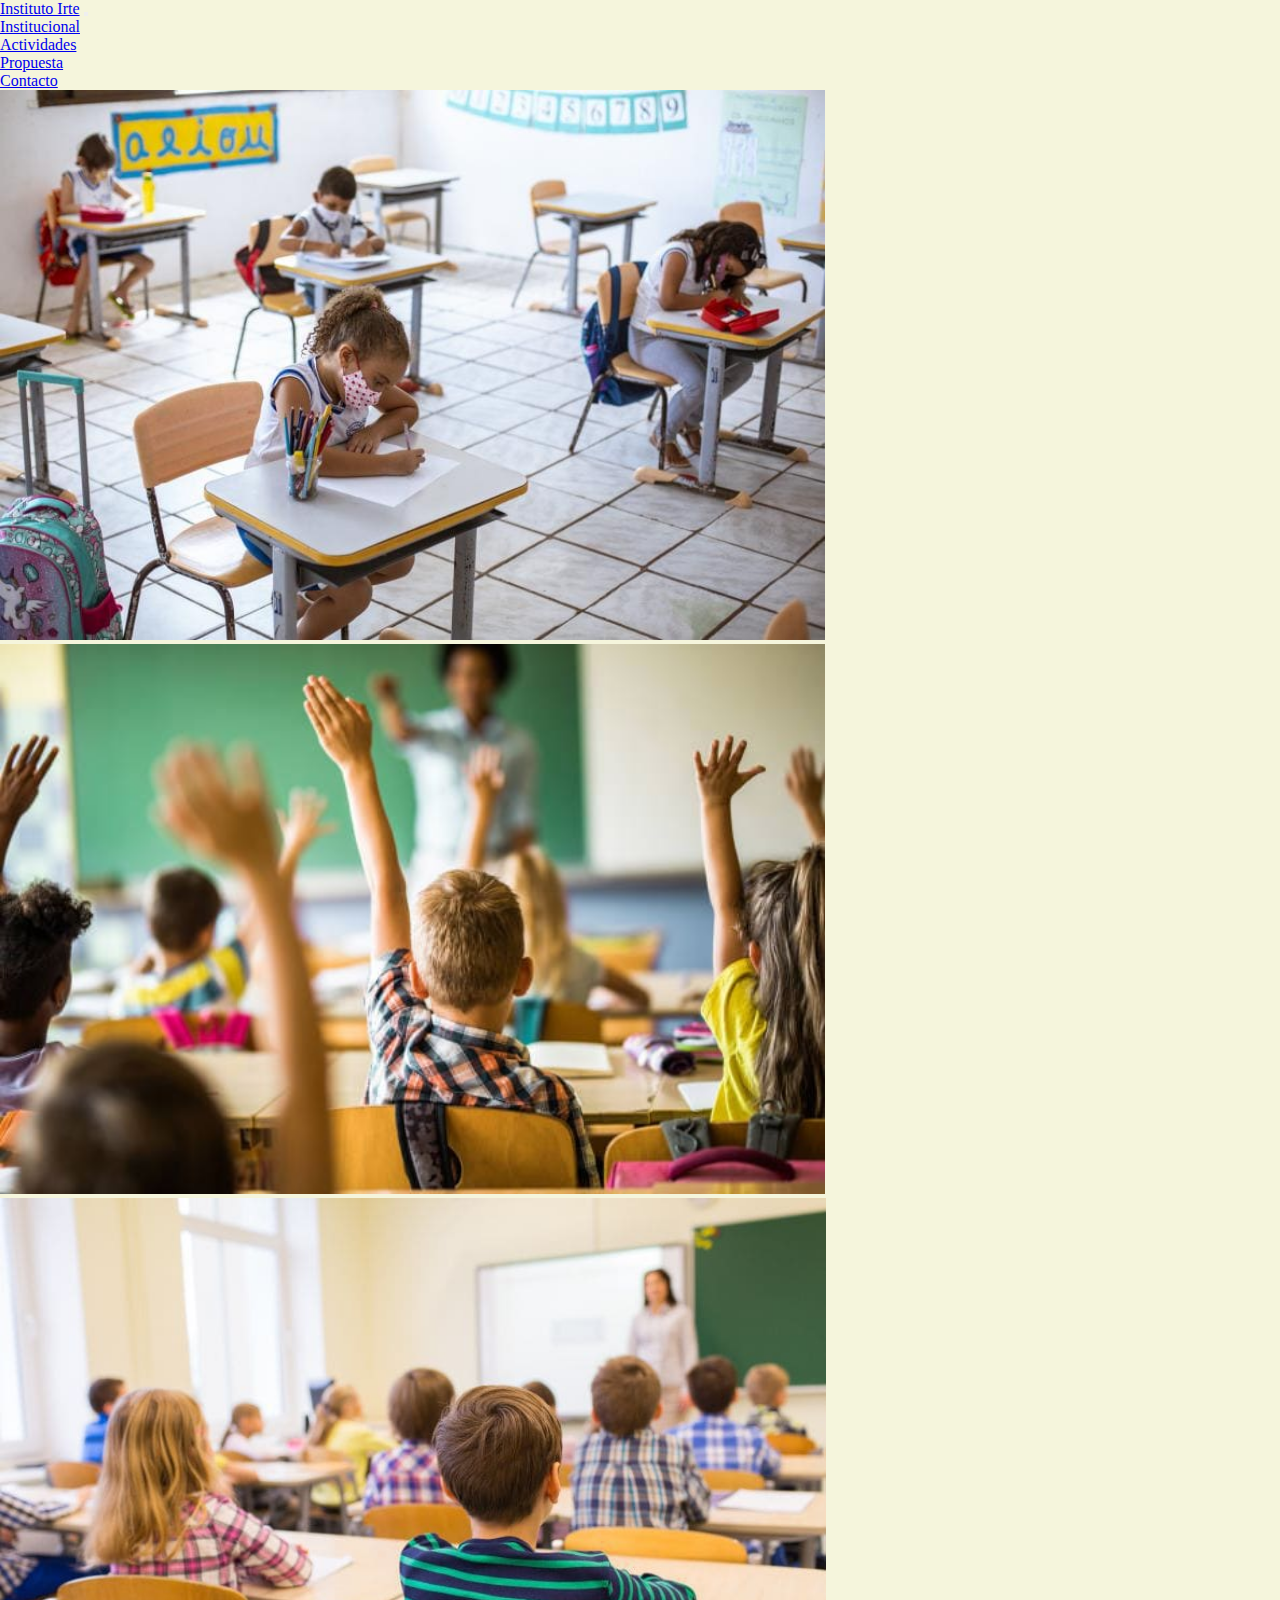
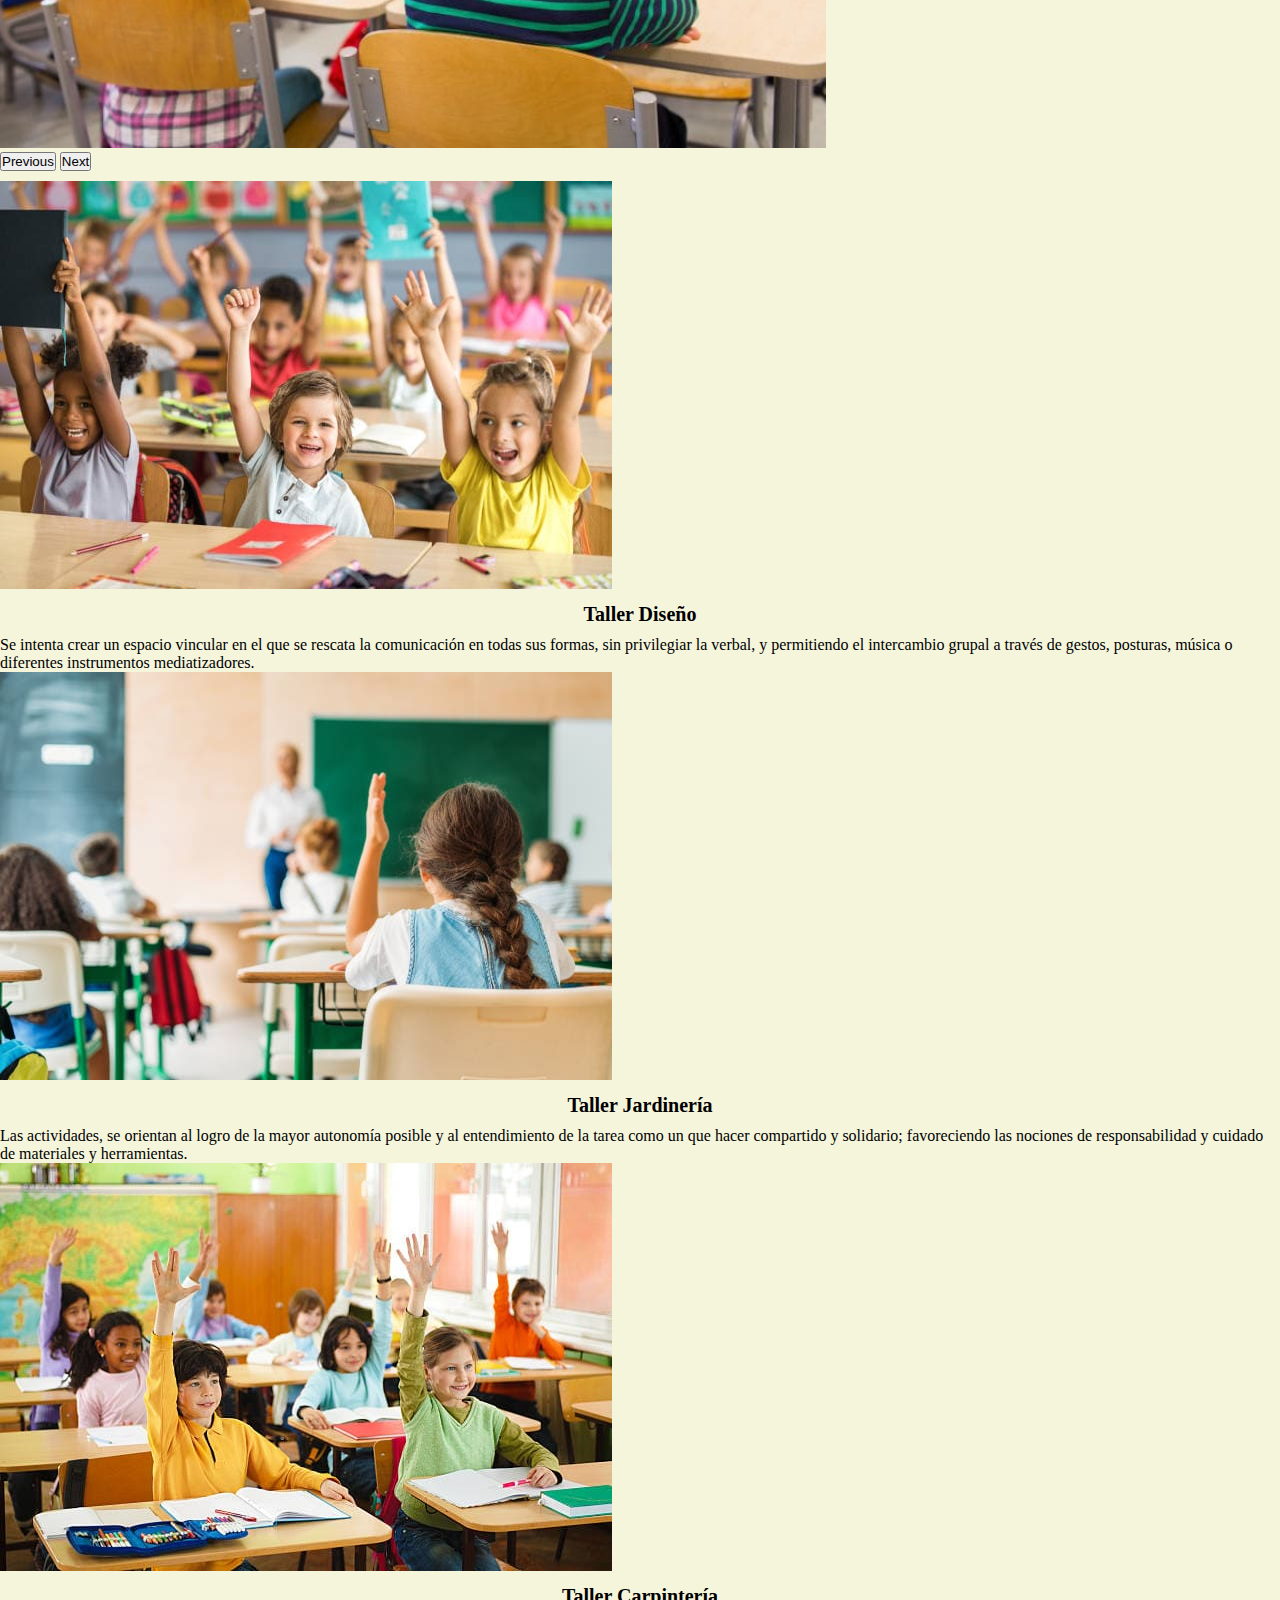
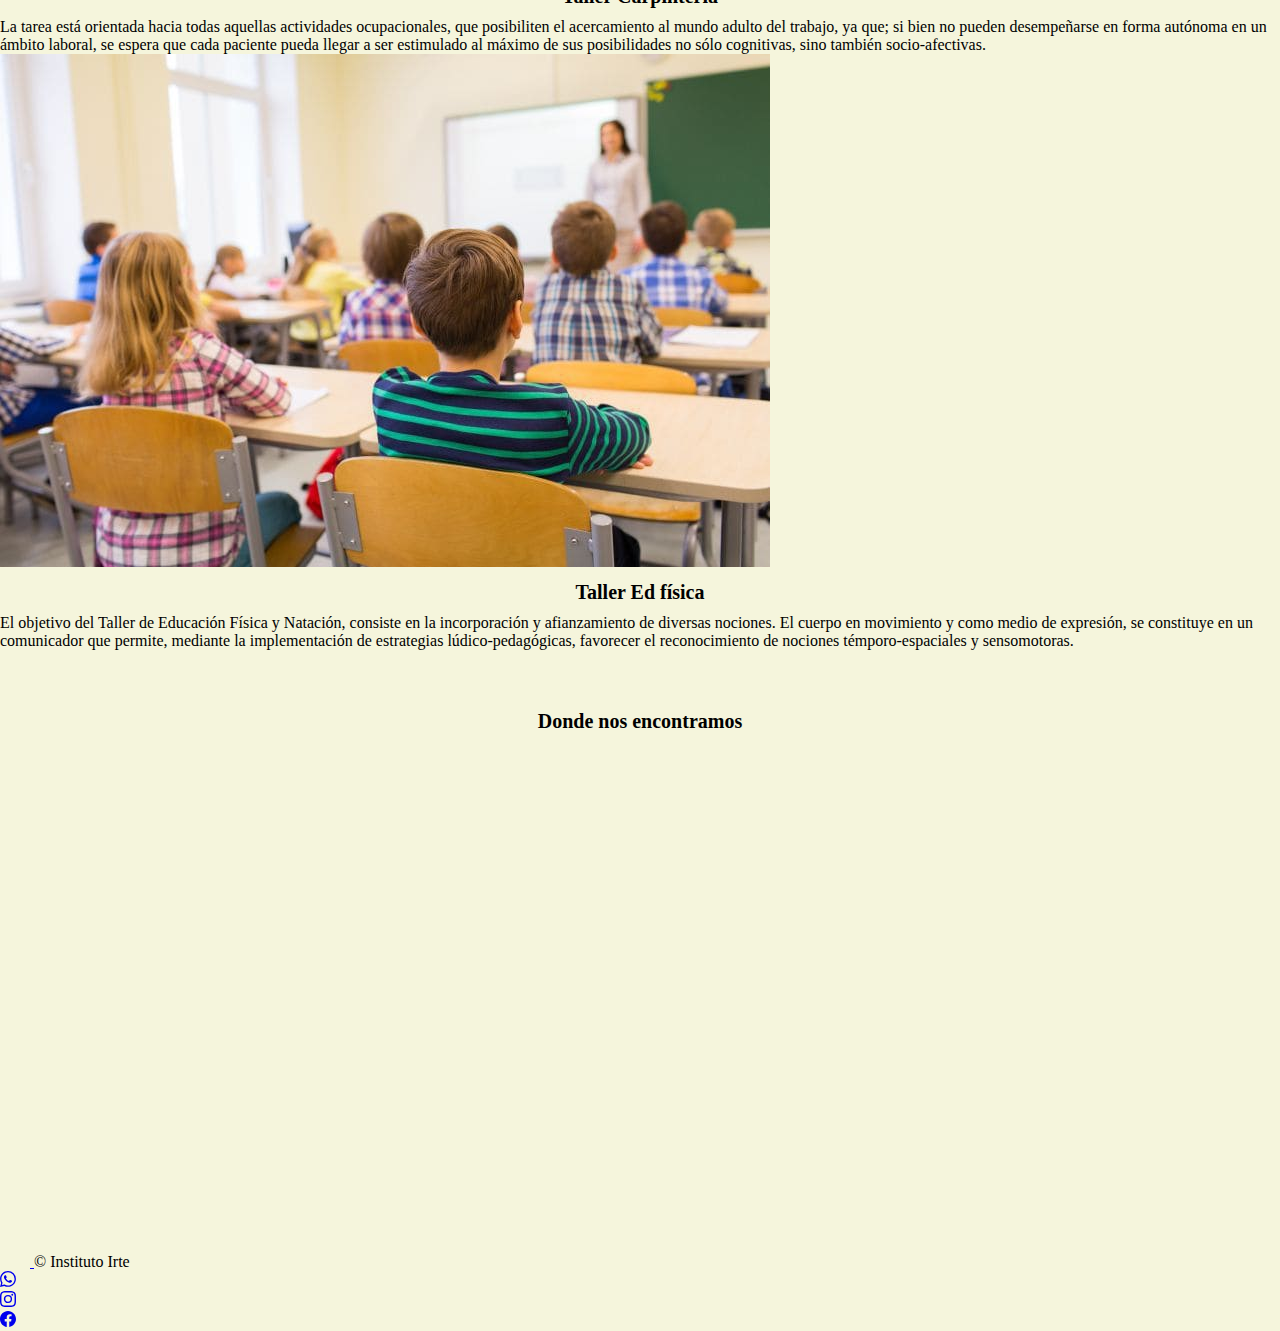
<file: index.html>
<!DOCTYPE html>
<html lang="en">
<head>
    <meta charset="UTF-8">
    <meta http-equiv="X-UA-Compatible" content="IE=edge">
    <meta name="viewport" content="width=device-width, initial-scale=1.0">
    <meta name="keywords" content="instituto, Centro de dia, formacion laboral, discapacidad">
    <title>Instituto Recreativo Terapeutico Especial</title>
    <meta name="description" content="Instituto Irte. ESCUELA ESPECIAL A-1232. Centro de dia y Formacion Laboral">
    <link href="https://cdn.jsdelivr.net/npm/bootstrap@5.1.3/dist/css/bootstrap.min.css" rel="stylesheet" integrity="sha384-1BmE4kWBq78iYhFldvKuhfTAU6auU8tT94WrHftjDbrCEXSU1oBoqyl2QvZ6jIW3" crossorigin="anonymous">
    <link rel="stylesheet" href="./css/destino.css">
</head>
<body>
     <header>
      <!--arranca nav-->
      <nav class="navbar navbar-expand-sm navbar-dark bg-danger">
        <div class="container-fluid">
         <a class="navbar-brand fs-5 ps-2" href="index.html">Instituto Irte</a>
          <button class="navbar-toggler" type="button" data-bs-toggle="collapse" data-bs-target="#navbarNav" aria-controls="navbarNav" aria-expanded="false" aria-label="Toggle navigation">
            <span class="navbar-toggler-icon"></span>
          </button>
          <div class="collapse navbar-collapse" id="navbarNav">
            <ul class="navbar-nav mx-auto">
          <li class="nav-item">
                <a class="nav-link" href="html/institucional.html">Institucional</a>
              </li>
              <li class="nav-item">
                <a class="nav-link" href="html/actividades.html">Actividades</a>
              </li>
              <li class="nav-item">
                <a class="nav-link" href="html/propuesta.html">Propuesta</a>
              </li>
              <li class="nav-item">
                <a class="nav-link" href="html/contacto.html">Contacto</a>
              </li>
            </ul>
          </div>
        </div>
      </nav>
 <!--termina nav-->
  <!--arranca carrousel-->
  <div id="carouselExampleControls" class="carousel slide" data-bs-ride="carousel">
    <div class="carousel-inner">
      <div class="carousel-item active">
        <img src="img/aula1.jpg" class="d-block w-100" alt="aula">
      </div>
      <div class="carousel-item">
        <img src="img/aula4.jpg" class="d-block w-100" alt="aula">
      </div>
      <div class="carousel-item">
        <img src="img/aula3.jpg" class="d-block w-100" alt="aula">
      </div>
    </div>
    <button class="carousel-control-prev" type="button" data-bs-target="#carouselExampleControls" data-bs-slide="prev">
      <span class="carousel-control-prev-icon" aria-hidden="true"></span>
      <span class="visually-hidden">Previous</span>
    </button>
    <button class="carousel-control-next" type="button" data-bs-target="#carouselExampleControls" data-bs-slide="next">
      <span class="carousel-control-next-icon" aria-hidden="true"></span>
      <span class="visually-hidden">Next</span>
    </button>
  </div>
    </header>
    <!--termina carrousel-->
    <!--arrancan fotos-->
    <section>
    <div class="container-fluid">
  <div class="row row-cols-1 row-cols-md-2">
  <div class="col">
    <div class="card">
      <img src="img/AULA5.jpg" class="card-img-top" alt="aula">
      <div class="card-body">
        <h1 class="card-title">Taller Diseño</h1>
        <p class="card-text"> Se intenta crear un espacio vincular en el que se rescata la comunicación en todas sus formas, sin privilegiar la verbal, y permitiendo el intercambio grupal a través de gestos, posturas, música o diferentes instrumentos mediatizadores.</p>
      </div>
    </div>
  </div>
  <div class="col">
    <div class="card">
      <img src="img/AULA6.jpg" class="card-img-top" alt="aula">
      <div class="card-body">
        <h2 class="card-title">Taller Jardinería</h2>
        <p class="card-text">Las actividades, se orientan al logro de la mayor autonomía posible y al entendimiento de la tarea como un que hacer compartido y solidario; favoreciendo las nociones de responsabilidad y cuidado de materiales y herramientas.</p>
      </div>
    </div>
  </div>
  <div class="col">
    <div class="card">
      <img src="img/aula7.jpg" class="card-img-top" alt="aula">
      <div class="card-body">
        <h2 class="card-title">Taller Carpintería</h2>
        <p class="card-text"> La tarea está orientada hacia todas aquellas actividades ocupacionales, que posibiliten el acercamiento al mundo adulto del trabajo, ya que; si bien no pueden desempeñarse en forma autónoma en un ámbito laboral, se espera que cada paciente pueda llegar a ser estimulado al máximo de sus posibilidades no sólo cognitivas, sino también socio-afectivas.</p>
      </div>
    </div>
  </div>
  <div class="col">
    <div class="card">
      <img src="img/aula3.jpg" class="card-img-top" alt="aula">
      <div class="card-body">
        <h2 class="card-title">Taller Ed física</h2>
        <p class="card-text">El objetivo del Taller de Educación Física  y Natación, consiste en la incorporación y afianzamiento de diversas nociones.
          El cuerpo en movimiento y como medio de expresión, se constituye en un comunicador que permite, mediante la implementación de estrategias lúdico-pedagógicas, favorecer el reconocimiento de nociones témporo-espaciales y sensomotoras.</p>
      </div>
    </div>
  </div>
</div>
</div>
<section>
    <div class="ubicacion">
        <h3 class="h3">Donde nos encontramos</h3>
        <iframe class="mapa" src="https://www.google.com/maps/embed?pb=!1m18!1m12!1m3!1d3283.0924881355822!2d-58.47258728433492!3d-34.627102980453444!2m3!1f0!2f0!3f0!3m2!1i1024!2i768!4f13.1!3m3!1m2!1s0x95bcc98c3c41749d%3A0x966e11489f502142!2sBogot%C3%A1%202847%2C%20C1406GCA%20CABA!5e0!3m2!1ses-419!2sar!4v1647654275377!5m2!1ses-419!2sar" width="600" height="450" style="border:0;" allowfullscreen="" loading="lazy"></iframe>
    </div>
 </section>
      <!--terminan fotos-->
      <!--arranca footer-->
   <footer class="d-flex flex-wrap justify-content-between align-items-center py-3 border-top bg-danger ">
     <div class="col-md-4 d-flex align-items-center">
       <a href="/" class="mb-3 me-2 mb-md-0 text-white text-decoration-none lh-1">
         <svg class="bi" width="30" height="24"><use xlink:href="#bootstrap"/></svg>
       </a>
       <span class="text-white">&copy; Instituto Irte</span>
     </div>
     <ul class="nav col-md-4 justify-content-end list-unstyled d-flex">
       <li class="ms-3"><a class="text-white" href="https://www.whatsapp.com/"><svg xmlns="http://www.w3.org/2000/svg" width="16" height="16" fill="currentColor" class="bi bi-whatsapp" viewBox="0 0 16 16">
         <path d="M13.601 2.326A7.854 7.854 0 0 0 7.994 0C3.627 0 .068 3.558.064 7.926c0 1.399.366 2.76 1.057 3.965L0 16l4.204-1.102a7.933 7.933 0 0 0 3.79.965h.004c4.368 0 7.926-3.558 7.93-7.93A7.898 7.898 0 0 0 13.6 2.326zM7.994 14.521a6.573 6.573 0 0 1-3.356-.92l-.24-.144-2.494.654.666-2.433-.156-.251a6.56 6.56 0 0 1-1.007-3.505c0-3.626 2.957-6.584 6.591-6.584a6.56 6.56 0 0 1 4.66 1.931 6.557 6.557 0 0 1 1.928 4.66c-.004 3.639-2.961 6.592-6.592 6.592zm3.615-4.934c-.197-.099-1.17-.578-1.353-.646-.182-.065-.315-.099-.445.099-.133.197-.513.646-.627.775-.114.133-.232.148-.43.05-.197-.1-.836-.308-1.592-.985-.59-.525-.985-1.175-1.103-1.372-.114-.198-.011-.304.088-.403.087-.088.197-.232.296-.346.1-.114.133-.198.198-.33.065-.134.034-.248-.015-.347-.05-.099-.445-1.076-.612-1.47-.16-.389-.323-.335-.445-.34-.114-.007-.247-.007-.38-.007a.729.729 0 0 0-.529.247c-.182.198-.691.677-.691 1.654 0 .977.71 1.916.81 2.049.098.133 1.394 2.132 3.383 2.992.47.205.84.326 1.129.418.475.152.904.129 1.246.08.38-.058 1.171-.48 1.338-.943.164-.464.164-.86.114-.943-.049-.084-.182-.133-.38-.232z"/>
       </svg></a></li>
       <li class="ms-3"><a class="text-white" href="https://www.instagram.com/institutoirte/"><svg xmlns="http://www.w3.org/2000/svg" width="16" height="16" fill="currentColor" class="bi bi-instagram" viewBox="0 0 16 16">
         <path d="M8 0C5.829 0 5.556.01 4.703.048 3.85.088 3.269.222 2.76.42a3.917 3.917 0 0 0-1.417.923A3.927 3.927 0 0 0 .42 2.76C.222 3.268.087 3.85.048 4.7.01 5.555 0 5.827 0 8.001c0 2.172.01 2.444.048 3.297.04.852.174 1.433.372 1.942.205.526.478.972.923 1.417.444.445.89.719 1.416.923.51.198 1.09.333 1.942.372C5.555 15.99 5.827 16 8 16s2.444-.01 3.298-.048c.851-.04 1.434-.174 1.943-.372a3.916 3.916 0 0 0 1.416-.923c.445-.445.718-.891.923-1.417.197-.509.332-1.09.372-1.942C15.99 10.445 16 10.173 16 8s-.01-2.445-.048-3.299c-.04-.851-.175-1.433-.372-1.941a3.926 3.926 0 0 0-.923-1.417A3.911 3.911 0 0 0 13.24.42c-.51-.198-1.092-.333-1.943-.372C10.443.01 10.172 0 7.998 0h.003zm-.717 1.442h.718c2.136 0 2.389.007 3.232.046.78.035 1.204.166 1.486.275.373.145.64.319.92.599.28.28.453.546.598.92.11.281.24.705.275 1.485.039.843.047 1.096.047 3.231s-.008 2.389-.047 3.232c-.035.78-.166 1.203-.275 1.485a2.47 2.47 0 0 1-.599.919c-.28.28-.546.453-.92.598-.28.11-.704.24-1.485.276-.843.038-1.096.047-3.232.047s-2.39-.009-3.233-.047c-.78-.036-1.203-.166-1.485-.276a2.478 2.478 0 0 1-.92-.598 2.48 2.48 0 0 1-.6-.92c-.109-.281-.24-.705-.275-1.485-.038-.843-.046-1.096-.046-3.233 0-2.136.008-2.388.046-3.231.036-.78.166-1.204.276-1.486.145-.373.319-.64.599-.92.28-.28.546-.453.92-.598.282-.11.705-.24 1.485-.276.738-.034 1.024-.044 2.515-.045v.002zm4.988 1.328a.96.96 0 1 0 0 1.92.96.96 0 0 0 0-1.92zm-4.27 1.122a4.109 4.109 0 1 0 0 8.217 4.109 4.109 0 0 0 0-8.217zm0 1.441a2.667 2.667 0 1 1 0 5.334 2.667 2.667 0 0 1 0-5.334z"/>
       </svg></a></li>
       <li class="ms-3 me-2"><a class="text-white" href="https://www.facebook.com/instituto.irte"><svg xmlns="http://www.w3.org/2000/svg" width="16" height="16" fill="currentColor" class="bi bi-facebook" viewBox="0 0 16 16">
         <path d="M16 8.049c0-4.446-3.582-8.05-8-8.05C3.58 0-.002 3.603-.002 8.05c0 4.017 2.926 7.347 6.75 7.951v-5.625h-2.03V8.05H6.75V6.275c0-2.017 1.195-3.131 3.022-3.131.876 0 1.791.157 1.791.157v1.98h-1.009c-.993 0-1.303.621-1.303 1.258v1.51h2.218l-.354 2.326H9.25V16c3.824-.604 6.75-3.934 6.75-7.951z"/>
       </svg></a></li>
     </ul>
   </footer>
       <!--termina footer-->
   <script src="https://cdn.jsdelivr.net/npm/@popperjs/core@2.10.2/dist/umd/popper.min.js" integrity="sha384-7+zCNj/IqJ95wo16oMtfsKbZ9ccEh31eOz1HGyDuCQ6wgnyJNSYdrPa03rtR1zdB" crossorigin="anonymous"></script>
   <script src="https://cdn.jsdelivr.net/npm/bootstrap@5.1.3/dist/js/bootstrap.min.js" integrity="sha384-QJHtvGhmr9XOIpI6YVutG+2QOK9T+ZnN4kzFN1RtK3zEFEIsxhlmWl5/YESvpZ13" crossorigin="anonymous"></script>
 </body>
 </html>
</file>
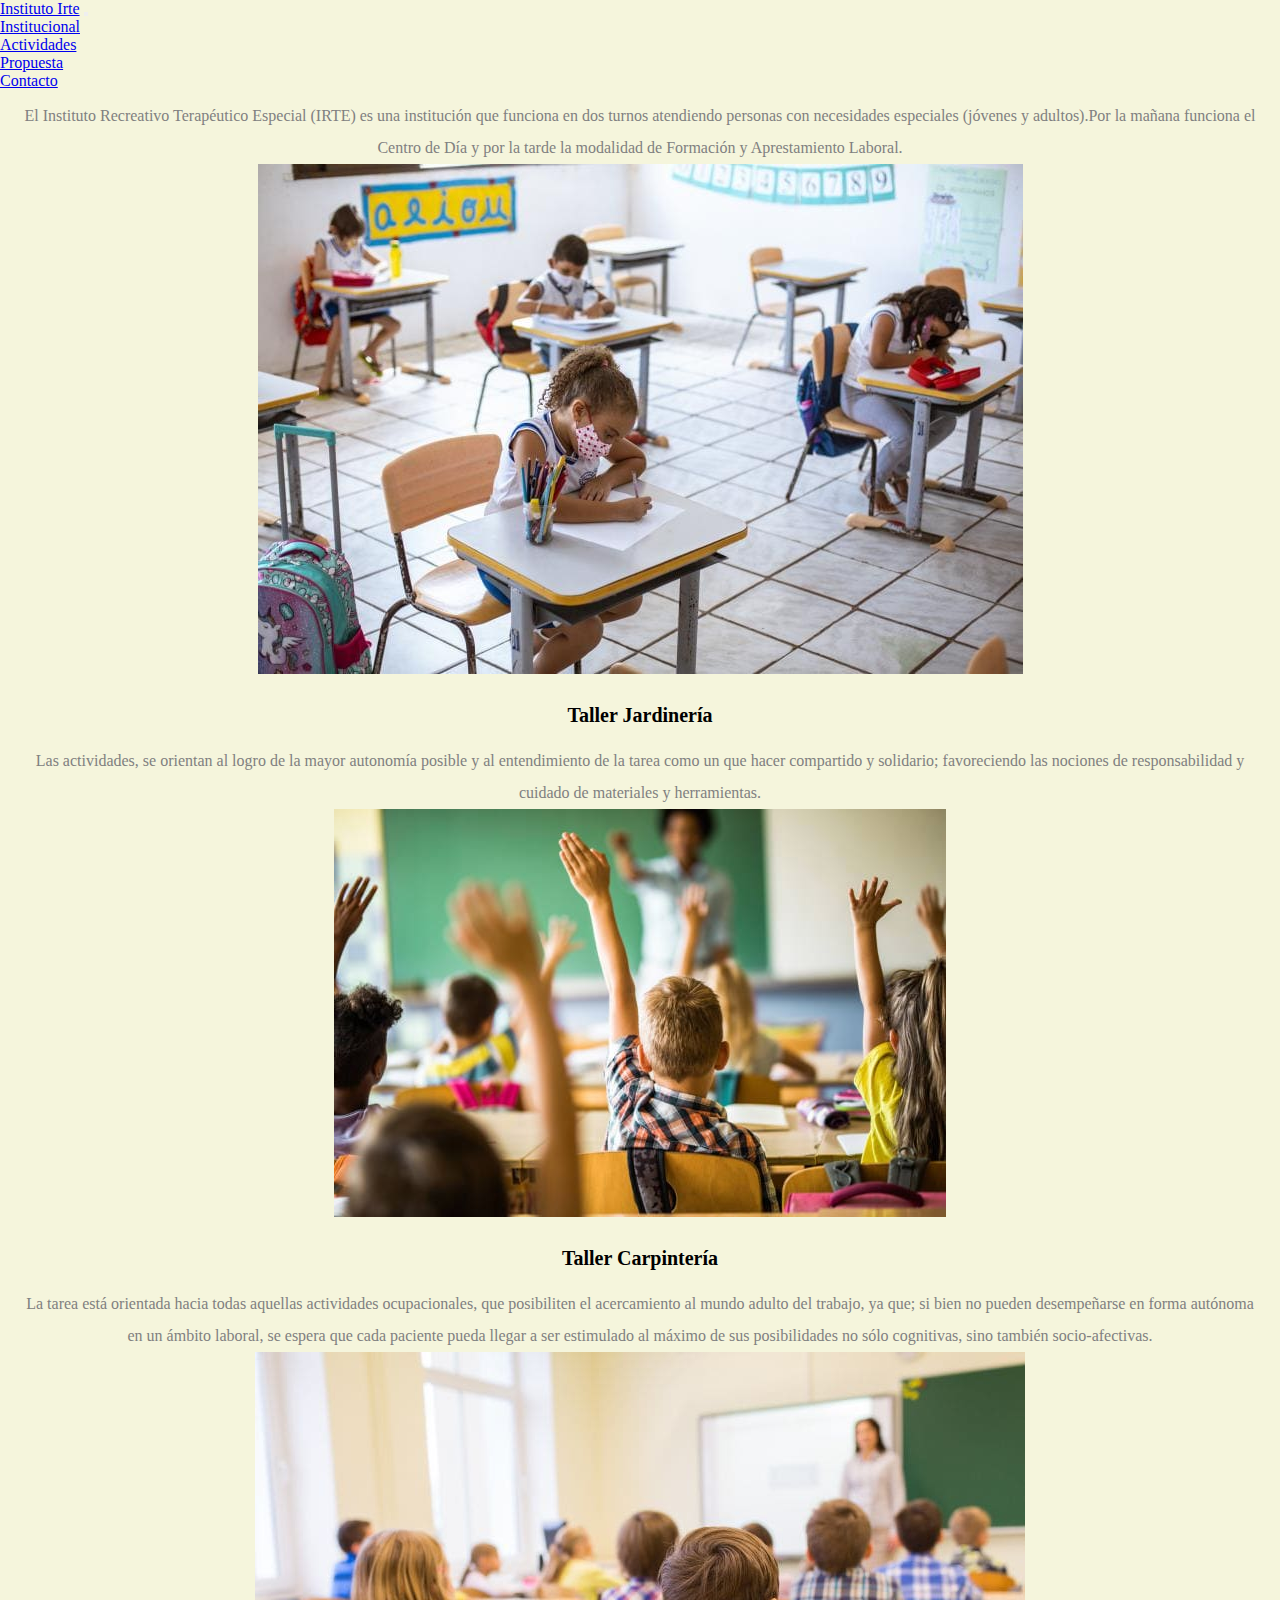
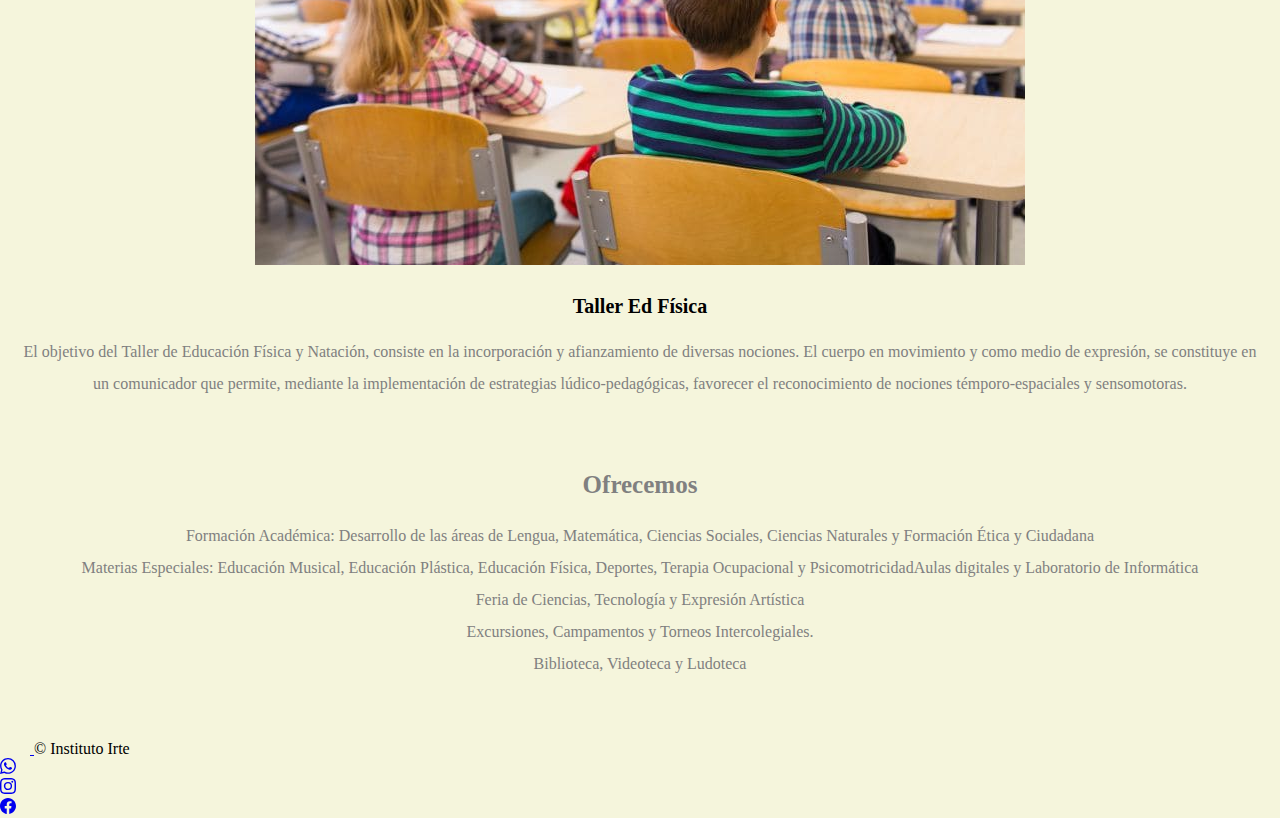
<file: html/actividades.html>
<!DOCTYPE html>
<html lang="en">
<head>
    <meta charset="UTF-8">
    <meta http-equiv="X-UA-Compatible" content="IE=edge">
    <meta name="viewport" content="width=device-width, initial-scale=1.0">
    <title>Actividades</title>
    <meta name="description" content="Instituto Irte. ESCUELA ESPECIAL A-1232. Centro de dia y Formacion Laboral">
    <link href="https://cdn.jsdelivr.net/npm/bootstrap@5.1.3/dist/css/bootstrap.min.css" rel="stylesheet" integrity="sha384-1BmE4kWBq78iYhFldvKuhfTAU6auU8tT94WrHftjDbrCEXSU1oBoqyl2QvZ6jIW3" crossorigin="anonymous">
    <link rel="stylesheet" href="../css/destino.css">
</head>
<body>
     <header>
          <!--arranca nav-->
  <nav class="navbar navbar-expand-sm navbar-dark bg-danger">
    <div class="container-fluid">
      <a class="navbar-brand fs-5 ps-2" href="../index.html">Instituto Irte</a>
      <button class="navbar-toggler" type="button" data-bs-toggle="collapse" data-bs-target="#navbarNav" aria-controls="navbarNav" aria-expanded="false" aria-label="Toggle navigation">
        <span class="navbar-toggler-icon"></span>
      </button>
      <div class="collapse navbar-collapse" id="navbarNav">
        <ul class="navbar-nav mx-auto">
         <li class="nav-item">
            <a class="nav-link" href="institucional.html">Institucional</a>
          </li>
          <li class="nav-item">
            <a class="nav-link" href="actividades.html">Actividades</a>
          </li>
          <li class="nav-item">
            <a class="nav-link" href="propuesta.html">Propuesta</a>
          </li>
          <li class="nav-item">
            <a class="nav-link" href="contacto.html">Contacto</a>
          </li>
        </ul>
      </div>
    </div>
  </nav>
  <!--termina nav-->
 </header>
   <!--SECCION 1-->
   <section>
        <article class="actividades">
            <p class="parrafo"> 
            El Instituto Recreativo Terapéutico Especial (IRTE) es una institución que 
            funciona en dos turnos atendiendo personas con necesidades especiales (jóvenes y 
            adultos).Por la mañana funciona el Centro de Día y por la tarde la modalidad de
            Formación y Aprestamiento Laboral.
            </p>
            <div class="card-group my-5">
                <div class="card">
                  <img src="../img/aula1.jpg" class="card-img-top" alt="...">
                  <div class="card-body">
                    <h2 class="card-title">Taller Jardinería</h2>
                    <p class="card-text">Las actividades, se orientan al logro de la mayor autonomía posible y al entendimiento de la tarea como un que hacer compartido y solidario; favoreciendo las nociones de responsabilidad y cuidado de materiales y herramientas.</p>
                  </div>
                </div>
                <div class="card">
                  <img src="../img/aula4.jpg" class="card-img-top" alt="...">
                  <div class="card-body">
                    <h2 class="card-title">Taller Carpintería</h2>
                    <p class="card-text"> La tarea está orientada hacia todas aquellas actividades ocupacionales, que posibiliten el acercamiento al mundo adulto del trabajo, ya que; si bien no pueden desempeñarse en forma autónoma en un ámbito laboral, se espera que cada paciente pueda llegar a ser estimulado al máximo de sus posibilidades no sólo cognitivas, sino también socio-afectivas.</p>
                  </div>
                </div>
                <div class="card">
                  <img src="../img/aula3.jpg" class="card-img-top" alt="...">
                  <div class="card-body">
                    <h2 class="card-title">Taller Ed Física</h2>
                    <p class="card-text">El objetivo del Taller de Educación Física  y Natación, consiste en la incorporación y afianzamiento de diversas nociones.
                    El cuerpo en movimiento y como medio de expresión, se constituye en un comunicador que permite, mediante la implementación de estrategias lúdico-pedagógicas, favorecer el reconocimiento de nociones témporo-espaciales y sensomotoras.
                    </p>
                  </div>
                </div>
              </div>
        </article>
     </section>   
     <!--SECCION 2-->
     <section>
        <article class="actividades">
        <h4 class="h4">Ofrecemos</h4>
        <ul>
             <li class="listaactividades">Formación Académica: Desarrollo de las áreas de Lengua, Matemática, Ciencias Sociales, Ciencias Naturales y Formación Ética y Ciudadana</li>
             <li class="listaactividades">Materias Especiales: Educación Musical, Educación Plástica, Educación Física, Deportes, Terapia Ocupacional y PsicomotricidadAulas digitales y Laboratorio de Informática</li>
             <li class="listaactividades">Feria de Ciencias, Tecnología y Expresión Artística </li>
             <li class="listaactividades">Excursiones, Campamentos y Torneos Intercolegiales.</li>
             <li class="listaactividades">Biblioteca, Videoteca y Ludoteca</li>
        </ul>
        </article>
      </section>
 <!--arranca footer-->
 <footer class="d-flex flex-wrap justify-content-between align-items-center py-3 border-top bg-danger ">
  <div class="col-md-4 d-flex align-items-center">
    <a href="/" class="mb-3 me-2 mb-md-0 text-white text-decoration-none lh-1">
      <svg class="bi" width="30" height="24"><use xlink:href="#bootstrap"/></svg>
    </a>
    <span class="text-white">&copy; Instituto Irte</span>
  </div>
  <ul class="nav col-md-4 justify-content-end list-unstyled d-flex">
    <li class="ms-3"><a class="text-white" href="https://www.whatsapp.com/"><svg xmlns="http://www.w3.org/2000/svg" width="16" height="16" fill="currentColor" class="bi bi-whatsapp" viewBox="0 0 16 16">
      <path d="M13.601 2.326A7.854 7.854 0 0 0 7.994 0C3.627 0 .068 3.558.064 7.926c0 1.399.366 2.76 1.057 3.965L0 16l4.204-1.102a7.933 7.933 0 0 0 3.79.965h.004c4.368 0 7.926-3.558 7.93-7.93A7.898 7.898 0 0 0 13.6 2.326zM7.994 14.521a6.573 6.573 0 0 1-3.356-.92l-.24-.144-2.494.654.666-2.433-.156-.251a6.56 6.56 0 0 1-1.007-3.505c0-3.626 2.957-6.584 6.591-6.584a6.56 6.56 0 0 1 4.66 1.931 6.557 6.557 0 0 1 1.928 4.66c-.004 3.639-2.961 6.592-6.592 6.592zm3.615-4.934c-.197-.099-1.17-.578-1.353-.646-.182-.065-.315-.099-.445.099-.133.197-.513.646-.627.775-.114.133-.232.148-.43.05-.197-.1-.836-.308-1.592-.985-.59-.525-.985-1.175-1.103-1.372-.114-.198-.011-.304.088-.403.087-.088.197-.232.296-.346.1-.114.133-.198.198-.33.065-.134.034-.248-.015-.347-.05-.099-.445-1.076-.612-1.47-.16-.389-.323-.335-.445-.34-.114-.007-.247-.007-.38-.007a.729.729 0 0 0-.529.247c-.182.198-.691.677-.691 1.654 0 .977.71 1.916.81 2.049.098.133 1.394 2.132 3.383 2.992.47.205.84.326 1.129.418.475.152.904.129 1.246.08.38-.058 1.171-.48 1.338-.943.164-.464.164-.86.114-.943-.049-.084-.182-.133-.38-.232z"/>
    </svg></a></li>
    <li class="ms-3"><a class="text-white" href="https://www.instagram.com/institutoirte/"><svg xmlns="http://www.w3.org/2000/svg" width="16" height="16" fill="currentColor" class="bi bi-instagram" viewBox="0 0 16 16">
      <path d="M8 0C5.829 0 5.556.01 4.703.048 3.85.088 3.269.222 2.76.42a3.917 3.917 0 0 0-1.417.923A3.927 3.927 0 0 0 .42 2.76C.222 3.268.087 3.85.048 4.7.01 5.555 0 5.827 0 8.001c0 2.172.01 2.444.048 3.297.04.852.174 1.433.372 1.942.205.526.478.972.923 1.417.444.445.89.719 1.416.923.51.198 1.09.333 1.942.372C5.555 15.99 5.827 16 8 16s2.444-.01 3.298-.048c.851-.04 1.434-.174 1.943-.372a3.916 3.916 0 0 0 1.416-.923c.445-.445.718-.891.923-1.417.197-.509.332-1.09.372-1.942C15.99 10.445 16 10.173 16 8s-.01-2.445-.048-3.299c-.04-.851-.175-1.433-.372-1.941a3.926 3.926 0 0 0-.923-1.417A3.911 3.911 0 0 0 13.24.42c-.51-.198-1.092-.333-1.943-.372C10.443.01 10.172 0 7.998 0h.003zm-.717 1.442h.718c2.136 0 2.389.007 3.232.046.78.035 1.204.166 1.486.275.373.145.64.319.92.599.28.28.453.546.598.92.11.281.24.705.275 1.485.039.843.047 1.096.047 3.231s-.008 2.389-.047 3.232c-.035.78-.166 1.203-.275 1.485a2.47 2.47 0 0 1-.599.919c-.28.28-.546.453-.92.598-.28.11-.704.24-1.485.276-.843.038-1.096.047-3.232.047s-2.39-.009-3.233-.047c-.78-.036-1.203-.166-1.485-.276a2.478 2.478 0 0 1-.92-.598 2.48 2.48 0 0 1-.6-.92c-.109-.281-.24-.705-.275-1.485-.038-.843-.046-1.096-.046-3.233 0-2.136.008-2.388.046-3.231.036-.78.166-1.204.276-1.486.145-.373.319-.64.599-.92.28-.28.546-.453.92-.598.282-.11.705-.24 1.485-.276.738-.034 1.024-.044 2.515-.045v.002zm4.988 1.328a.96.96 0 1 0 0 1.92.96.96 0 0 0 0-1.92zm-4.27 1.122a4.109 4.109 0 1 0 0 8.217 4.109 4.109 0 0 0 0-8.217zm0 1.441a2.667 2.667 0 1 1 0 5.334 2.667 2.667 0 0 1 0-5.334z"/>
    </svg></a></li>
    <li class="ms-3 me-2"><a class="text-white" href="https://www.facebook.com/instituto.irte"><svg xmlns="http://www.w3.org/2000/svg" width="16" height="16" fill="currentColor" class="bi bi-facebook" viewBox="0 0 16 16">
      <path d="M16 8.049c0-4.446-3.582-8.05-8-8.05C3.58 0-.002 3.603-.002 8.05c0 4.017 2.926 7.347 6.75 7.951v-5.625h-2.03V8.05H6.75V6.275c0-2.017 1.195-3.131 3.022-3.131.876 0 1.791.157 1.791.157v1.98h-1.009c-.993 0-1.303.621-1.303 1.258v1.51h2.218l-.354 2.326H9.25V16c3.824-.604 6.75-3.934 6.75-7.951z"/>
    </svg></a></li>
  </ul>
</footer>
 <!--termina footer-->
    </div>
     <script src="https://cdn.jsdelivr.net/npm/@popperjs/core@2.10.2/dist/umd/popper.min.js" integrity="sha384-7+zCNj/IqJ95wo16oMtfsKbZ9ccEh31eOz1HGyDuCQ6wgnyJNSYdrPa03rtR1zdB" crossorigin="anonymous"></script>
    <script src="https://cdn.jsdelivr.net/npm/bootstrap@5.1.3/dist/js/bootstrap.min.js" integrity="sha384-QJHtvGhmr9XOIpI6YVutG+2QOK9T+ZnN4kzFN1RtK3zEFEIsxhlmWl5/YESvpZ13" crossorigin="anonymous"></script>
      </body>
      </html>
</file>
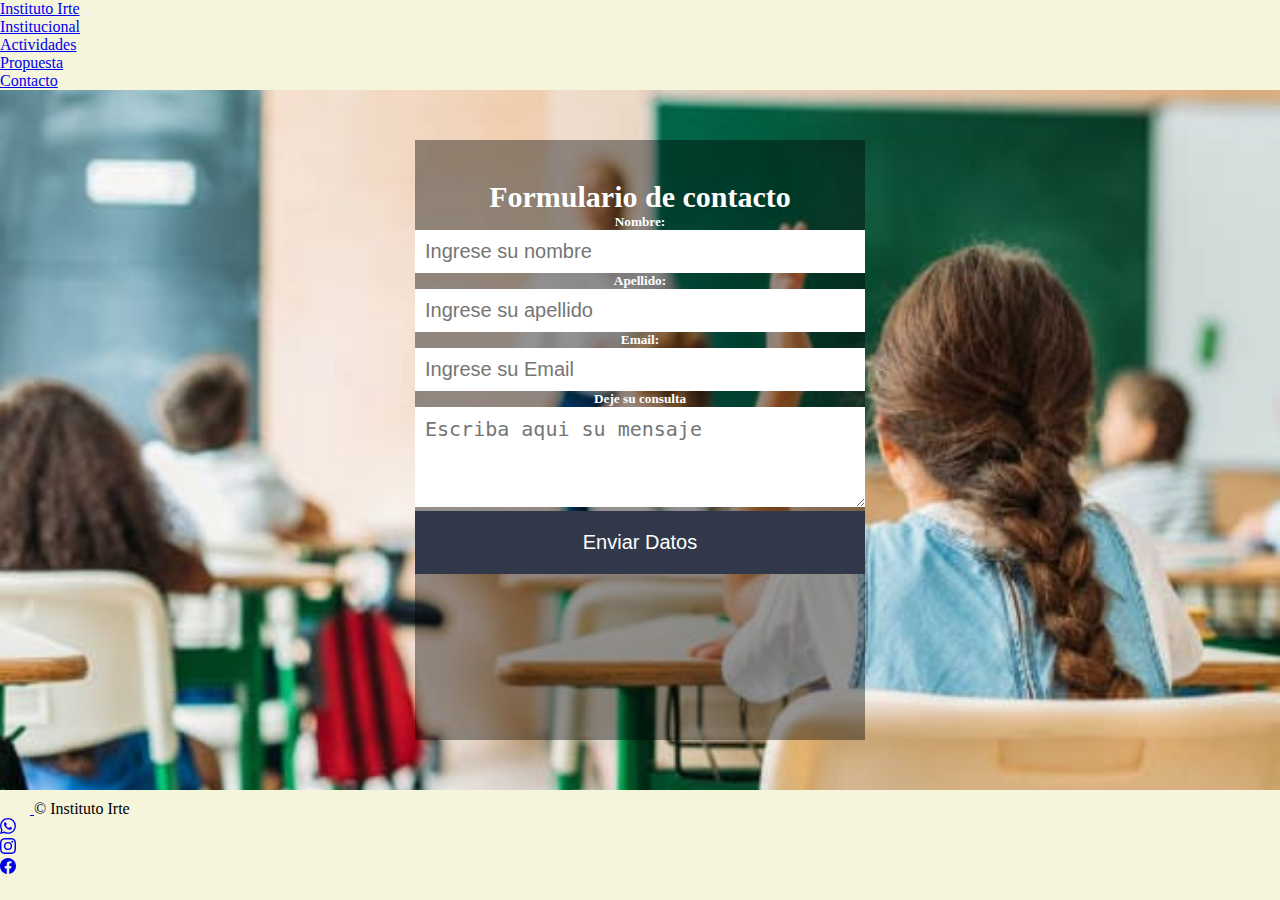
<file: html/contacto.html>
<!DOCTYPE html>
<html lang="en">
<head>
    <meta charset="UTF-8">
    <meta http-equiv="X-UA-Compatible" content="IE=edge">
    <meta name="viewport" content="width=device-width, initial-scale=1.0">
    <title>Contacto</title>
    <meta name="description" content="Instituto Irte. ESCUELA ESPECIAL A-1232. Centro de dia y Formacion Laboral">
    <link href="https://cdn.jsdelivr.net/npm/bootstrap@5.1.3/dist/css/bootstrap.min.css" rel="stylesheet" integrity="sha384-1BmE4kWBq78iYhFldvKuhfTAU6auU8tT94WrHftjDbrCEXSU1oBoqyl2QvZ6jIW3" crossorigin="anonymous">
    <link rel="stylesheet" href="../css/destino.css">
</head>
<body>
    <header>
       <!--arranca nav-->
  <nav class="navbar navbar-expand-sm navbar-dark bg-danger">
    <div class="container-fluid">
      <a class="navbar-brand fs-5 ps-2" href="../index.html">Instituto Irte</a>
      <button class="navbar-toggler" type="button" data-bs-toggle="collapse" data-bs-target="#navbarNav" aria-controls="navbarNav" aria-expanded="false" aria-label="Toggle navigation">
        <span class="navbar-toggler-icon"></span>
      </button>
      <div class="collapse navbar-collapse" id="navbarNav">
        <ul class="navbar-nav mx-auto">
         <li class="nav-item">
            <a class="nav-link" href="institucional.html">Institucional</a>
          </li>
          <li class="nav-item">
            <a class="nav-link" href="actividades.html">Actividades</a>
          </li>
          <li class="nav-item">
            <a class="nav-link" href="propuesta.html">Propuesta</a>
          </li>
          <li class="nav-item">
            <a class="nav-link" href="contacto.html">Contacto</a>
          </li>
        </ul>
      </div>
    </div>
  </nav>
     <!--termina nav-->
    </header>
    <main class="fondoform">
        <form>
       <h2 class="contacto">Formulario de contacto</h2>
            <h5 class="h5">Nombre:</h5>
           <label for="Nombre"></label>
           <input type="text" class="formulario"placeholder="Ingrese su nombre">
            <h5 class="h5">Apellido:</h5>
           <label for="Apellido"></label>
           <input type="text"class="formulario" placeholder="Ingrese su apellido">
           <h5 class="h5">Email:</h5>
           <label for="Email"></label>
           <input type="text"class="formulario"placeholder= "Ingrese su Email">
           <h5 class="h5">Deje su consulta</h5>
           <textarea name="Mensaje" placeholder="Escriba aqui su mensaje"></textarea>
           <input type="button" class="enviardatos"value="Enviar Datos" id="boton">
        </form>
       </main>
 <!--arranca footer-->
 <footer class="d-flex flex-wrap justify-content-between align-items-center py-3 border-top bg-danger ">
  <div class="col-md-4 d-flex align-items-center">
    <a href="/" class="mb-3 me-2 mb-md-0 text-white text-decoration-none lh-1">
      <svg class="bi" width="30" height="24"><use xlink:href="#bootstrap"/></svg>
    </a>
    <span class="text-white">&copy; Instituto Irte</span>
  </div>
  <ul class="nav col-md-4 justify-content-end list-unstyled d-flex">
    <li class="ms-3"><a class="text-white" href="https://www.whatsapp.com/"><svg xmlns="http://www.w3.org/2000/svg" width="16" height="16" fill="currentColor" class="bi bi-whatsapp" viewBox="0 0 16 16">
      <path d="M13.601 2.326A7.854 7.854 0 0 0 7.994 0C3.627 0 .068 3.558.064 7.926c0 1.399.366 2.76 1.057 3.965L0 16l4.204-1.102a7.933 7.933 0 0 0 3.79.965h.004c4.368 0 7.926-3.558 7.93-7.93A7.898 7.898 0 0 0 13.6 2.326zM7.994 14.521a6.573 6.573 0 0 1-3.356-.92l-.24-.144-2.494.654.666-2.433-.156-.251a6.56 6.56 0 0 1-1.007-3.505c0-3.626 2.957-6.584 6.591-6.584a6.56 6.56 0 0 1 4.66 1.931 6.557 6.557 0 0 1 1.928 4.66c-.004 3.639-2.961 6.592-6.592 6.592zm3.615-4.934c-.197-.099-1.17-.578-1.353-.646-.182-.065-.315-.099-.445.099-.133.197-.513.646-.627.775-.114.133-.232.148-.43.05-.197-.1-.836-.308-1.592-.985-.59-.525-.985-1.175-1.103-1.372-.114-.198-.011-.304.088-.403.087-.088.197-.232.296-.346.1-.114.133-.198.198-.33.065-.134.034-.248-.015-.347-.05-.099-.445-1.076-.612-1.47-.16-.389-.323-.335-.445-.34-.114-.007-.247-.007-.38-.007a.729.729 0 0 0-.529.247c-.182.198-.691.677-.691 1.654 0 .977.71 1.916.81 2.049.098.133 1.394 2.132 3.383 2.992.47.205.84.326 1.129.418.475.152.904.129 1.246.08.38-.058 1.171-.48 1.338-.943.164-.464.164-.86.114-.943-.049-.084-.182-.133-.38-.232z"/>
    </svg></a></li>
    <li class="ms-3"><a class="text-white" href="https://www.instagram.com/institutoirte/"><svg xmlns="http://www.w3.org/2000/svg" width="16" height="16" fill="currentColor" class="bi bi-instagram" viewBox="0 0 16 16">
      <path d="M8 0C5.829 0 5.556.01 4.703.048 3.85.088 3.269.222 2.76.42a3.917 3.917 0 0 0-1.417.923A3.927 3.927 0 0 0 .42 2.76C.222 3.268.087 3.85.048 4.7.01 5.555 0 5.827 0 8.001c0 2.172.01 2.444.048 3.297.04.852.174 1.433.372 1.942.205.526.478.972.923 1.417.444.445.89.719 1.416.923.51.198 1.09.333 1.942.372C5.555 15.99 5.827 16 8 16s2.444-.01 3.298-.048c.851-.04 1.434-.174 1.943-.372a3.916 3.916 0 0 0 1.416-.923c.445-.445.718-.891.923-1.417.197-.509.332-1.09.372-1.942C15.99 10.445 16 10.173 16 8s-.01-2.445-.048-3.299c-.04-.851-.175-1.433-.372-1.941a3.926 3.926 0 0 0-.923-1.417A3.911 3.911 0 0 0 13.24.42c-.51-.198-1.092-.333-1.943-.372C10.443.01 10.172 0 7.998 0h.003zm-.717 1.442h.718c2.136 0 2.389.007 3.232.046.78.035 1.204.166 1.486.275.373.145.64.319.92.599.28.28.453.546.598.92.11.281.24.705.275 1.485.039.843.047 1.096.047 3.231s-.008 2.389-.047 3.232c-.035.78-.166 1.203-.275 1.485a2.47 2.47 0 0 1-.599.919c-.28.28-.546.453-.92.598-.28.11-.704.24-1.485.276-.843.038-1.096.047-3.232.047s-2.39-.009-3.233-.047c-.78-.036-1.203-.166-1.485-.276a2.478 2.478 0 0 1-.92-.598 2.48 2.48 0 0 1-.6-.92c-.109-.281-.24-.705-.275-1.485-.038-.843-.046-1.096-.046-3.233 0-2.136.008-2.388.046-3.231.036-.78.166-1.204.276-1.486.145-.373.319-.64.599-.92.28-.28.546-.453.92-.598.282-.11.705-.24 1.485-.276.738-.034 1.024-.044 2.515-.045v.002zm4.988 1.328a.96.96 0 1 0 0 1.92.96.96 0 0 0 0-1.92zm-4.27 1.122a4.109 4.109 0 1 0 0 8.217 4.109 4.109 0 0 0 0-8.217zm0 1.441a2.667 2.667 0 1 1 0 5.334 2.667 2.667 0 0 1 0-5.334z"/>
    </svg></a></li>
    <li class="ms-3 me-2"><a class="text-white" href="https://www.facebook.com/instituto.irte"><svg xmlns="http://www.w3.org/2000/svg" width="16" height="16" fill="currentColor" class="bi bi-facebook" viewBox="0 0 16 16">
      <path d="M16 8.049c0-4.446-3.582-8.05-8-8.05C3.58 0-.002 3.603-.002 8.05c0 4.017 2.926 7.347 6.75 7.951v-5.625h-2.03V8.05H6.75V6.275c0-2.017 1.195-3.131 3.022-3.131.876 0 1.791.157 1.791.157v1.98h-1.009c-.993 0-1.303.621-1.303 1.258v1.51h2.218l-.354 2.326H9.25V16c3.824-.604 6.75-3.934 6.75-7.951z"/>
    </svg></a></li>
  </ul>
</footer>
 <!--termina footer-->
     </div>
     <script src="https://cdn.jsdelivr.net/npm/@popperjs/core@2.10.2/dist/umd/popper.min.js" integrity="sha384-7+zCNj/IqJ95wo16oMtfsKbZ9ccEh31eOz1HGyDuCQ6wgnyJNSYdrPa03rtR1zdB" crossorigin="anonymous"></script>
     <script src="https://cdn.jsdelivr.net/npm/bootstrap@5.1.3/dist/js/bootstrap.min.js" integrity="sha384-QJHtvGhmr9XOIpI6YVutG+2QOK9T+ZnN4kzFN1RtK3zEFEIsxhlmWl5/YESvpZ13" crossorigin="anonymous"></script>
      </body>
      </html>
</file>
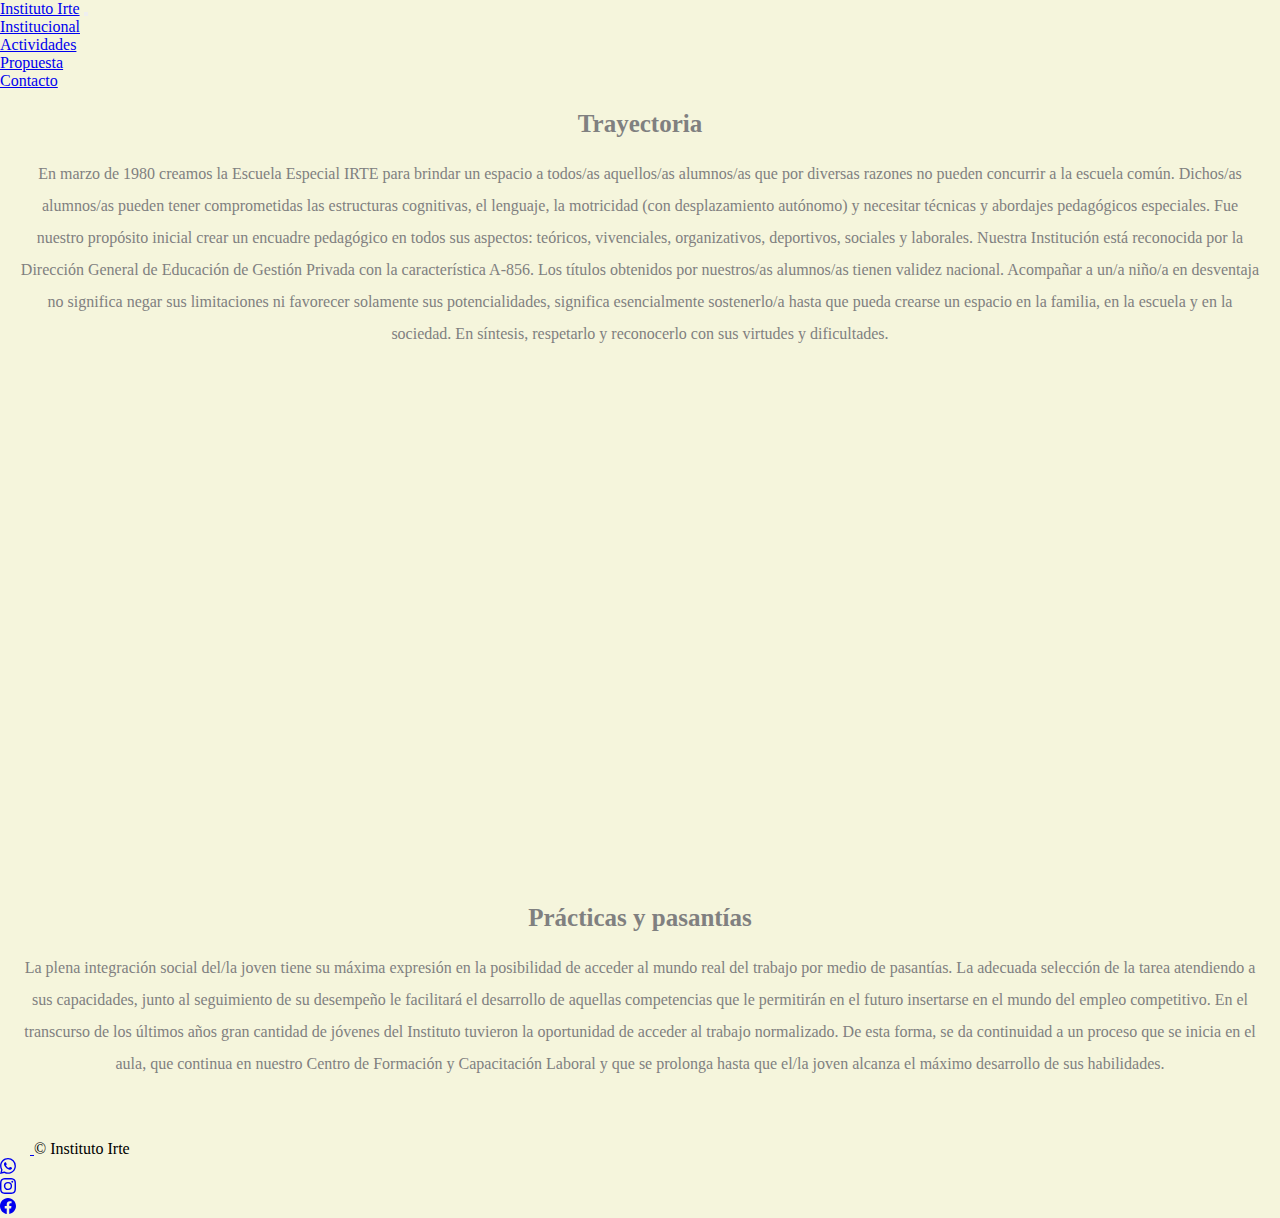
<file: html/institucional.html>
<!DOCTYPE html>
<html lang="en">
<head>
    <meta charset="UTF-8">
    <meta http-equiv="X-UA-Compatible" content="IE=edge">
    <meta name="viewport" content="width=device-width, initial-scale=1.0">
    <title>Institucional</title>
    <meta name="description" content="Instituto Irte. ESCUELA ESPECIAL A-1232. Centro de dia y Formacion Laboral">
    <link href="https://cdn.jsdelivr.net/npm/bootstrap@5.1.3/dist/css/bootstrap.min.css" rel="stylesheet" integrity="sha384-1BmE4kWBq78iYhFldvKuhfTAU6auU8tT94WrHftjDbrCEXSU1oBoqyl2QvZ6jIW3" crossorigin="anonymous">
    <link rel="stylesheet" href="../css/destino.css">
</head>
<body>
    <header>
            <!--arranca nav-->
  <nav class="navbar navbar-expand-sm navbar-dark bg-danger">
    <div class="container-fluid">
      <a class="navbar-brand " href="../index.html">Instituto Irte</a>
      <button class="navbar-toggler" type="button" data-bs-toggle="collapse" data-bs-target="#navbarNav" aria-controls="navbarNav" aria-expanded="false" aria-label="Toggle navigation">
        <span class="navbar-toggler-icon"></span>
      </button>
      <div class="collapse navbar-collapse" id="navbarNav">
        <ul class="navbar-nav mx-auto">
         <li class="nav-item">
            <a class="nav-link" href="institucional.html">Institucional</a>
          </li>
          <li class="nav-item">
            <a class="nav-link" href="actividades.html">Actividades</a>
          </li>
          <li class="nav-item">
            <a class="nav-link" href="propuesta.html">Propuesta</a>
          </li>
          <li class="nav-item">
            <a class="nav-link" href="contacto.html">Contacto</a>
          </li>
       </ul>
      </div>
    </div>
  </nav>
     <!--termina nav-->
   </header>
    <h4 class="h4">Trayectoria</h4>
   <section>
        <article class="actividades">
        <p class="parrafo"> 
            En marzo de 1980 creamos la Escuela Especial IRTE para brindar un espacio a todos/as aquellos/as alumnos/as que por diversas razones no pueden concurrir a la escuela común.
Dichos/as alumnos/as pueden tener comprometidas las estructuras cognitivas, el lenguaje, la motricidad (con desplazamiento autónomo) y necesitar técnicas y abordajes pedagógicos especiales.
Fue nuestro propósito inicial crear un encuadre pedagógico en todos sus aspectos: teóricos, vivenciales, organizativos, deportivos, sociales y laborales.
Nuestra Institución está reconocida por la Dirección General de Educación de Gestión Privada con la característica A-856.
Los títulos obtenidos por nuestros/as alumnos/as tienen validez nacional.
Acompañar a un/a niño/a en desventaja no significa negar sus limitaciones ni favorecer solamente sus potencialidades, significa esencialmente sostenerlo/a hasta que pueda crearse un espacio en la familia, en la escuela y en la sociedad.
En síntesis, respetarlo y reconocerlo con sus virtudes y dificultades.</p>
         </article>
        <div class="youtube">
          <iframe class="youtube" width="560" height="460" src="https://www.youtube.com/embed/1oNn3kzR8dU" title="YouTube video player" frameborder="0" allow="accelerometer; autoplay; clipboard-write; encrypted-media; gyroscope; picture-in-picture" allowfullscreen></iframe>
        </div> 
        <h4 class="h4"> Prácticas y pasantías</h4>
        <article class="actividades">
        <p class="parrafo"> 
          La plena integración social del/la joven tiene su máxima expresión en la posibilidad de acceder al mundo real del trabajo por medio de pasantías. La adecuada selección de la tarea atendiendo a sus capacidades, junto al seguimiento de su desempeño le facilitará el desarrollo de aquellas competencias que le permitirán en el futuro insertarse en el mundo del empleo competitivo. En el transcurso de los últimos años gran cantidad de jóvenes del Instituto tuvieron la oportunidad de acceder al trabajo normalizado. De esta forma, se da continuidad a un proceso que se inicia en el aula, que continua en nuestro Centro de Formación y Capacitación Laboral y que se prolonga hasta que el/la joven alcanza el máximo desarrollo de sus habilidades.
         </p>
         </article>
        </section>
        <!--arranca footer-->
   <footer class="d-flex flex-wrap justify-content-between align-items-center py-3 border-top bg-danger ">
    <div class="col-md-4 d-flex align-items-center">
      <a href="/" class="mb-3 me-2 mb-md-0 text-white text-decoration-none lh-1">
        <svg class="bi" width="30" height="24"><use xlink:href="#bootstrap"/></svg>
      </a>
      <span class="text-white">&copy; Instituto Irte</span>
    </div>
    <ul class="nav col-md-4 justify-content-end list-unstyled d-flex">
      <li class="ms-3"><a class="text-white" href="https://www.whatsapp.com/"><svg xmlns="http://www.w3.org/2000/svg" width="16" height="16" fill="currentColor" class="bi bi-whatsapp" viewBox="0 0 16 16">
        <path d="M13.601 2.326A7.854 7.854 0 0 0 7.994 0C3.627 0 .068 3.558.064 7.926c0 1.399.366 2.76 1.057 3.965L0 16l4.204-1.102a7.933 7.933 0 0 0 3.79.965h.004c4.368 0 7.926-3.558 7.93-7.93A7.898 7.898 0 0 0 13.6 2.326zM7.994 14.521a6.573 6.573 0 0 1-3.356-.92l-.24-.144-2.494.654.666-2.433-.156-.251a6.56 6.56 0 0 1-1.007-3.505c0-3.626 2.957-6.584 6.591-6.584a6.56 6.56 0 0 1 4.66 1.931 6.557 6.557 0 0 1 1.928 4.66c-.004 3.639-2.961 6.592-6.592 6.592zm3.615-4.934c-.197-.099-1.17-.578-1.353-.646-.182-.065-.315-.099-.445.099-.133.197-.513.646-.627.775-.114.133-.232.148-.43.05-.197-.1-.836-.308-1.592-.985-.59-.525-.985-1.175-1.103-1.372-.114-.198-.011-.304.088-.403.087-.088.197-.232.296-.346.1-.114.133-.198.198-.33.065-.134.034-.248-.015-.347-.05-.099-.445-1.076-.612-1.47-.16-.389-.323-.335-.445-.34-.114-.007-.247-.007-.38-.007a.729.729 0 0 0-.529.247c-.182.198-.691.677-.691 1.654 0 .977.71 1.916.81 2.049.098.133 1.394 2.132 3.383 2.992.47.205.84.326 1.129.418.475.152.904.129 1.246.08.38-.058 1.171-.48 1.338-.943.164-.464.164-.86.114-.943-.049-.084-.182-.133-.38-.232z"/>
      </svg></a></li>
      <li class="ms-3"><a class="text-white" href="https://www.instagram.com/institutoirte/"><svg xmlns="http://www.w3.org/2000/svg" width="16" height="16" fill="currentColor" class="bi bi-instagram" viewBox="0 0 16 16">
        <path d="M8 0C5.829 0 5.556.01 4.703.048 3.85.088 3.269.222 2.76.42a3.917 3.917 0 0 0-1.417.923A3.927 3.927 0 0 0 .42 2.76C.222 3.268.087 3.85.048 4.7.01 5.555 0 5.827 0 8.001c0 2.172.01 2.444.048 3.297.04.852.174 1.433.372 1.942.205.526.478.972.923 1.417.444.445.89.719 1.416.923.51.198 1.09.333 1.942.372C5.555 15.99 5.827 16 8 16s2.444-.01 3.298-.048c.851-.04 1.434-.174 1.943-.372a3.916 3.916 0 0 0 1.416-.923c.445-.445.718-.891.923-1.417.197-.509.332-1.09.372-1.942C15.99 10.445 16 10.173 16 8s-.01-2.445-.048-3.299c-.04-.851-.175-1.433-.372-1.941a3.926 3.926 0 0 0-.923-1.417A3.911 3.911 0 0 0 13.24.42c-.51-.198-1.092-.333-1.943-.372C10.443.01 10.172 0 7.998 0h.003zm-.717 1.442h.718c2.136 0 2.389.007 3.232.046.78.035 1.204.166 1.486.275.373.145.64.319.92.599.28.28.453.546.598.92.11.281.24.705.275 1.485.039.843.047 1.096.047 3.231s-.008 2.389-.047 3.232c-.035.78-.166 1.203-.275 1.485a2.47 2.47 0 0 1-.599.919c-.28.28-.546.453-.92.598-.28.11-.704.24-1.485.276-.843.038-1.096.047-3.232.047s-2.39-.009-3.233-.047c-.78-.036-1.203-.166-1.485-.276a2.478 2.478 0 0 1-.92-.598 2.48 2.48 0 0 1-.6-.92c-.109-.281-.24-.705-.275-1.485-.038-.843-.046-1.096-.046-3.233 0-2.136.008-2.388.046-3.231.036-.78.166-1.204.276-1.486.145-.373.319-.64.599-.92.28-.28.546-.453.92-.598.282-.11.705-.24 1.485-.276.738-.034 1.024-.044 2.515-.045v.002zm4.988 1.328a.96.96 0 1 0 0 1.92.96.96 0 0 0 0-1.92zm-4.27 1.122a4.109 4.109 0 1 0 0 8.217 4.109 4.109 0 0 0 0-8.217zm0 1.441a2.667 2.667 0 1 1 0 5.334 2.667 2.667 0 0 1 0-5.334z"/>
      </svg></a></li>
      <li class="ms-3 me-2"><a class="text-white" href="https://www.facebook.com/instituto.irte"><svg xmlns="http://www.w3.org/2000/svg" width="16" height="16" fill="currentColor" class="bi bi-facebook" viewBox="0 0 16 16">
        <path d="M16 8.049c0-4.446-3.582-8.05-8-8.05C3.58 0-.002 3.603-.002 8.05c0 4.017 2.926 7.347 6.75 7.951v-5.625h-2.03V8.05H6.75V6.275c0-2.017 1.195-3.131 3.022-3.131.876 0 1.791.157 1.791.157v1.98h-1.009c-.993 0-1.303.621-1.303 1.258v1.51h2.218l-.354 2.326H9.25V16c3.824-.604 6.75-3.934 6.75-7.951z"/>
      </svg></a></li>
    </ul>
  </footer>
   <!--termina footer-->
          </div>
            <script src="https://cdn.jsdelivr.net/npm/@popperjs/core@2.10.2/dist/umd/popper.min.js" integrity="sha384-7+zCNj/IqJ95wo16oMtfsKbZ9ccEh31eOz1HGyDuCQ6wgnyJNSYdrPa03rtR1zdB" crossorigin="anonymous"></script>
            <script src="https://cdn.jsdelivr.net/npm/bootstrap@5.1.3/dist/js/bootstrap.min.js" integrity="sha384-QJHtvGhmr9XOIpI6YVutG+2QOK9T+ZnN4kzFN1RtK3zEFEIsxhlmWl5/YESvpZ13" crossorigin="anonymous"></script>
          </body>
          </html>
</file>
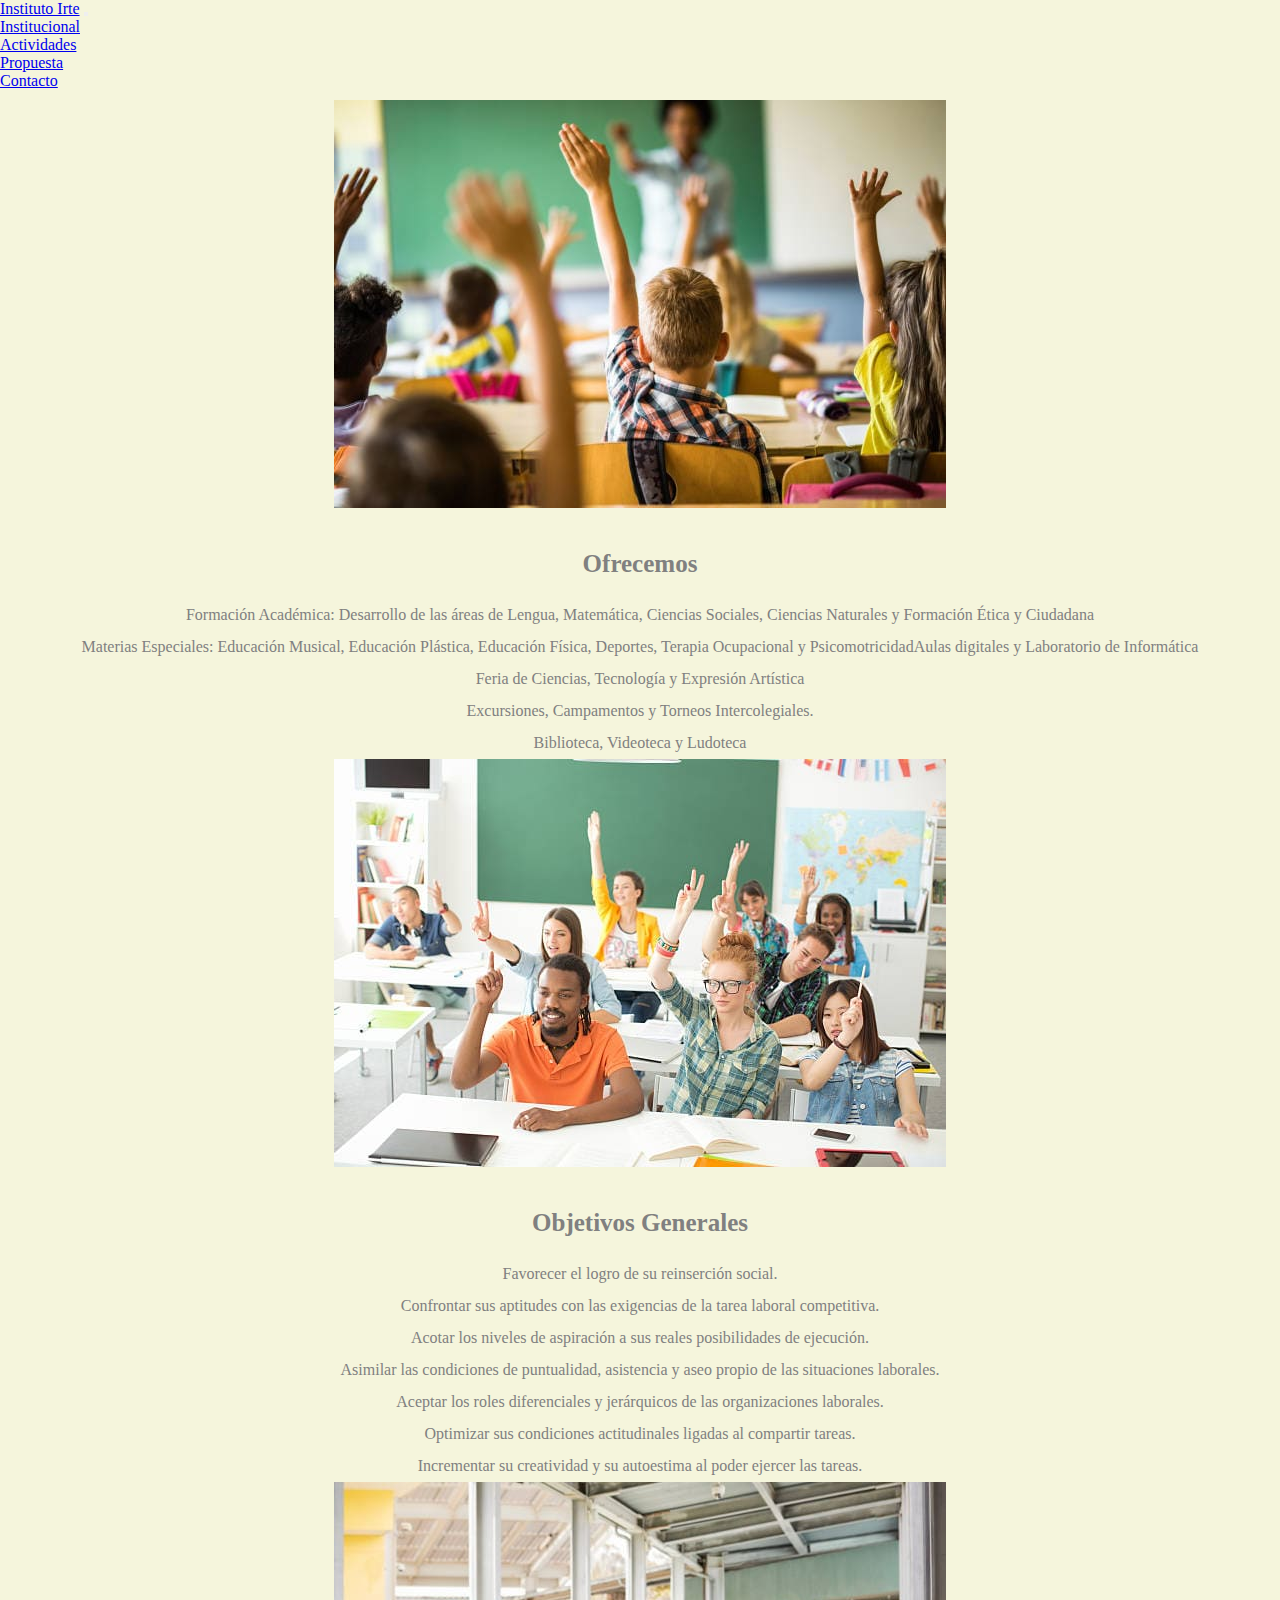
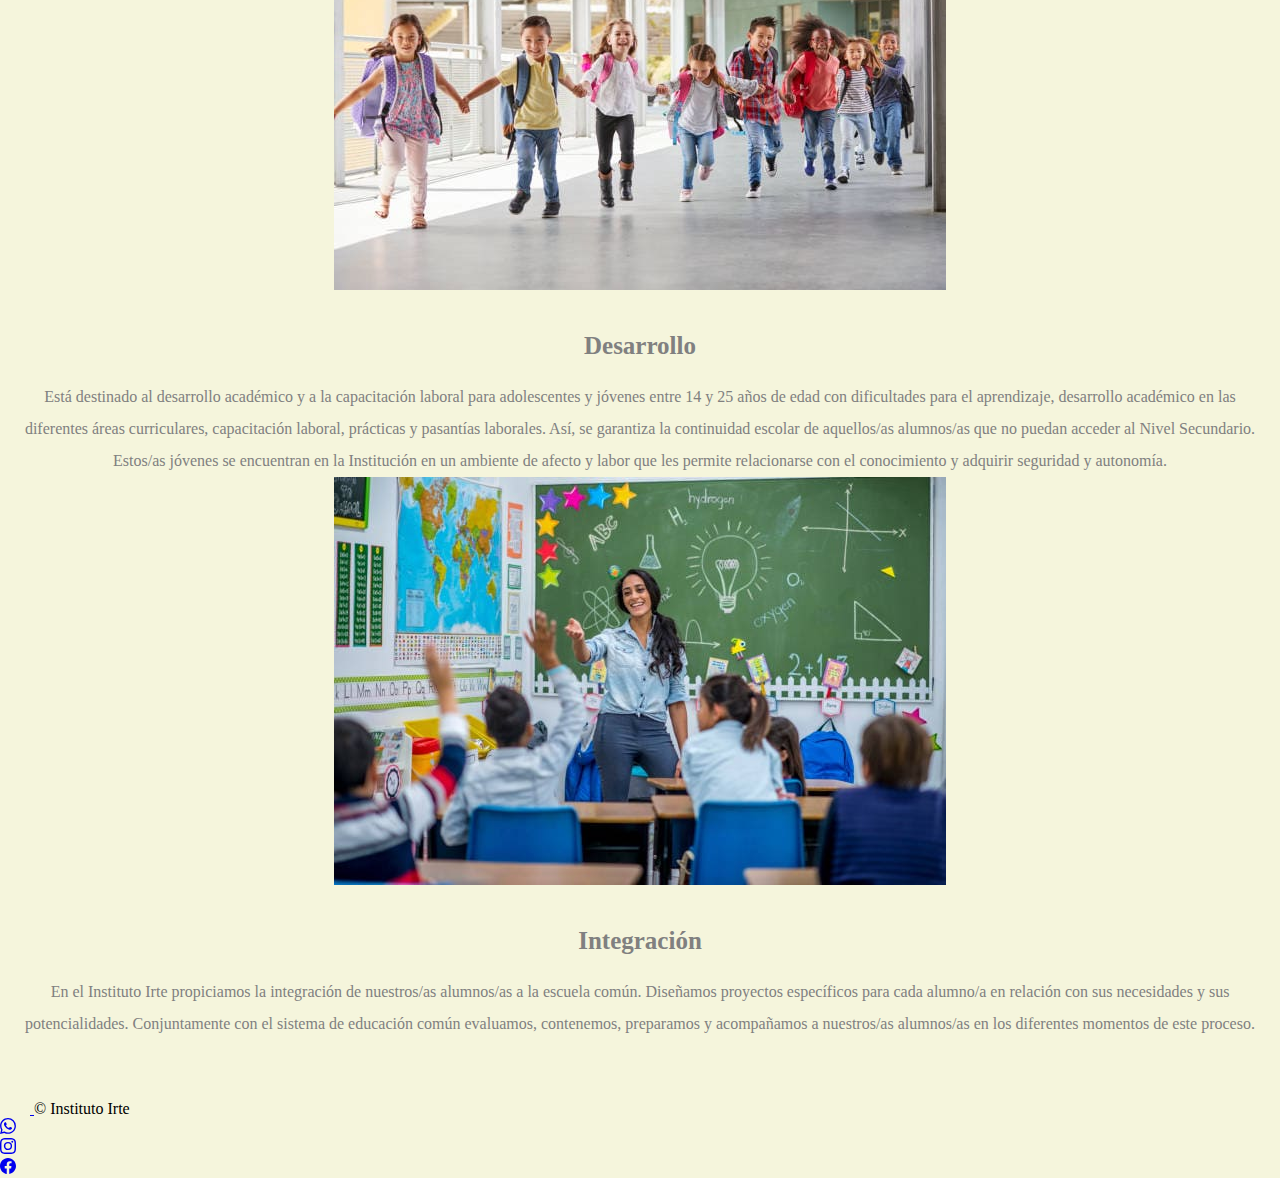
<file: html/propuesta.html>
<!DOCTYPE html>
<html lang="en">
<head>
    <meta charset="UTF-8">
    <meta http-equiv="X-UA-Compatible" content="IE=edge">
    <meta name="viewport" content="width=device-width, initial-scale=1.0">
    <title>Propuesta</title>
    <meta name="description" content="Instituto Irte. ESCUELA ESPECIAL A-1232. Centro de dia y Formacion Laboral">
    <link href="https://cdn.jsdelivr.net/npm/bootstrap@5.1.3/dist/css/bootstrap.min.css" rel="stylesheet" integrity="sha384-1BmE4kWBq78iYhFldvKuhfTAU6auU8tT94WrHftjDbrCEXSU1oBoqyl2QvZ6jIW3" crossorigin="anonymous">
    <link rel="stylesheet" href="../css/destino.css">
</head>
<body>
    <header>
    <!--arranca nav-->
  <nav class="navbar navbar-expand-sm navbar-dark bg-danger">
    <div class="container-fluid">
      <a class="navbar-brand fs-5 ps-2" href="../index.html">Instituto Irte</a>
      <button class="navbar-toggler" type="button" data-bs-toggle="collapse" data-bs-target="#navbarNav" aria-controls="navbarNav" aria-expanded="false" aria-label="Toggle navigation">
        <span class="navbar-toggler-icon"></span>
      </button>
      <div class="collapse navbar-collapse" id="navbarNav">
        <ul class="navbar-nav mx-auto">
         <li class="nav-item">
            <a class="nav-link" href="institucional.html">Institucional</a>
          </li>
          <li class="nav-item">
            <a class="nav-link" href="actividades.html">Actividades</a>
          </li>
          <li class="nav-item">
            <a class="nav-link" href="propuesta.html">Propuesta</a>
          </li>
          <li class="nav-item">
            <a class="nav-link" href="contacto.html">Contacto</a>
          </li>
       </ul>
      </div>
    </div>
  </nav>
     <!--termina nav-->
    </header>
    <!--SECCION 1-->
    <section>
      <div class="container-fluid">
      <article class="actividades">
            <div class="row row-cols-1 row-cols-md-2 g-4">
                <div class="col">
                  <div class="card.bg-light">
                    <img src="../img/aula4.jpg" class="card-img-top" alt="...">
                    <div class="card-body">
                      <h4 class="card-title">Ofrecemos </h4>
                      <p class="card-text"> 
                        <ul>
                            <li class="listaactividades">Formación Académica: Desarrollo de las áreas de Lengua, Matemática, Ciencias Sociales, Ciencias Naturales y Formación Ética y Ciudadana</li>
                            <li class="listaactividades">Materias Especiales: Educación Musical, Educación Plástica, Educación Física, Deportes, Terapia Ocupacional y PsicomotricidadAulas digitales y Laboratorio de Informática</li>
                            <li class="listaactividades">Feria de Ciencias, Tecnología y Expresión Artística </li>
                            <li class="listaactividades">Excursiones, Campamentos y Torneos Intercolegiales.</li>
                            <li class="listaactividades">Biblioteca, Videoteca y Ludoteca</li>
                       </ul>
                      </p>
                    </div>
                  </div>
                </div>
                <div class="col">
                  <div class="card.bg-light">
                    <img src="../img/aula9.jpg" class="card-img-top" alt="...">
                    <div class="card-body">
                      <h4 class="card-title"> Objetivos Generales </h4>
                      <p class="card-text"> 
                          <ul>
                        <li>Favorecer el logro de su reinserción social.</li>
                        <li>Confrontar sus aptitudes con las exigencias de la tarea laboral competitiva.</li>
                        <li>Acotar los niveles de aspiración a sus reales posibilidades de ejecución.</li>
                        <li>Asimilar las condiciones de puntualidad, asistencia y aseo propio de las situaciones laborales.</li>
                        <li>Aceptar los roles diferenciales y jerárquicos de las organizaciones laborales.</li>
                        <li>Optimizar sus condiciones actitudinales ligadas al compartir tareas.</li>
                        <li>Incrementar su creatividad y su autoestima al poder ejercer las tareas.</li>
                </ul></p>
                    </div>
                  </div>
                </div>
                <div class="col">
                  <div class="card.bg-light">
                    <img src="../img/fondo4.jpg" class="card-img-top" alt="...">
                    <div class="card-body">
                      <h4 class="card-title">Desarrollo</h4>
                      <p class="card-text">Está destinado al desarrollo académico y a la capacitación laboral para adolescentes y jóvenes entre 14 y 25 años de edad
                        con dificultades para el aprendizaje, desarrollo académico en las diferentes áreas curriculares, capacitación laboral, 
                        prácticas y pasantías laborales.
                        Así, se garantiza la continuidad escolar de aquellos/as alumnos/as que no puedan acceder al Nivel Secundario. Estos/as
                        jóvenes se encuentran en la Institución en un ambiente de afecto y labor que les permite relacionarse con el conocimiento y adquirir seguridad y autonomía.</p>
                    </div>
                  </div>
                </div>
                <div class="col">
                  <div class="card.bg-light">
                    <img src="../img/fondo7.jpg" class="card-img-top" alt="...">
                    <div class="card-body">
                      <h4 class="card-title">Integración</h4>
                      <p class="card-text">En el Instituto Irte propiciamos la integración de nuestros/as alumnos/as a la escuela común. Diseñamos proyectos específicos para cada alumno/a en relación con sus necesidades y sus potencialidades. Conjuntamente con el sistema de educación común evaluamos, contenemos, preparamos y acompañamos a nuestros/as alumnos/as en los diferentes momentos de este proceso.</p>
                    </div>
                  </div>
                </div>
              </div>
            </div>
      </section>     
       <!--arranca footer-->
   <footer class="d-flex flex-wrap justify-content-between align-items-center py-3 border-top bg-danger ">
    <div class="col-md-4 d-flex align-items-center">
      <a href="/" class="mb-3 me-2 mb-md-0 text-white text-decoration-none lh-1">
        <svg class="bi" width="30" height="24"><use xlink:href="#bootstrap"/></svg>
      </a>
      <span class="text-white">&copy; Instituto Irte</span>
    </div>
    <ul class="nav col-md-4 justify-content-end list-unstyled d-flex">
      <li class="ms-3"><a class="text-white" href="https://www.whatsapp.com/"><svg xmlns="http://www.w3.org/2000/svg" width="16" height="16" fill="currentColor" class="bi bi-whatsapp" viewBox="0 0 16 16">
        <path d="M13.601 2.326A7.854 7.854 0 0 0 7.994 0C3.627 0 .068 3.558.064 7.926c0 1.399.366 2.76 1.057 3.965L0 16l4.204-1.102a7.933 7.933 0 0 0 3.79.965h.004c4.368 0 7.926-3.558 7.93-7.93A7.898 7.898 0 0 0 13.6 2.326zM7.994 14.521a6.573 6.573 0 0 1-3.356-.92l-.24-.144-2.494.654.666-2.433-.156-.251a6.56 6.56 0 0 1-1.007-3.505c0-3.626 2.957-6.584 6.591-6.584a6.56 6.56 0 0 1 4.66 1.931 6.557 6.557 0 0 1 1.928 4.66c-.004 3.639-2.961 6.592-6.592 6.592zm3.615-4.934c-.197-.099-1.17-.578-1.353-.646-.182-.065-.315-.099-.445.099-.133.197-.513.646-.627.775-.114.133-.232.148-.43.05-.197-.1-.836-.308-1.592-.985-.59-.525-.985-1.175-1.103-1.372-.114-.198-.011-.304.088-.403.087-.088.197-.232.296-.346.1-.114.133-.198.198-.33.065-.134.034-.248-.015-.347-.05-.099-.445-1.076-.612-1.47-.16-.389-.323-.335-.445-.34-.114-.007-.247-.007-.38-.007a.729.729 0 0 0-.529.247c-.182.198-.691.677-.691 1.654 0 .977.71 1.916.81 2.049.098.133 1.394 2.132 3.383 2.992.47.205.84.326 1.129.418.475.152.904.129 1.246.08.38-.058 1.171-.48 1.338-.943.164-.464.164-.86.114-.943-.049-.084-.182-.133-.38-.232z"/>
      </svg></a></li>
      <li class="ms-3"><a class="text-white" href="https://www.instagram.com/institutoirte/"><svg xmlns="http://www.w3.org/2000/svg" width="16" height="16" fill="currentColor" class="bi bi-instagram" viewBox="0 0 16 16">
        <path d="M8 0C5.829 0 5.556.01 4.703.048 3.85.088 3.269.222 2.76.42a3.917 3.917 0 0 0-1.417.923A3.927 3.927 0 0 0 .42 2.76C.222 3.268.087 3.85.048 4.7.01 5.555 0 5.827 0 8.001c0 2.172.01 2.444.048 3.297.04.852.174 1.433.372 1.942.205.526.478.972.923 1.417.444.445.89.719 1.416.923.51.198 1.09.333 1.942.372C5.555 15.99 5.827 16 8 16s2.444-.01 3.298-.048c.851-.04 1.434-.174 1.943-.372a3.916 3.916 0 0 0 1.416-.923c.445-.445.718-.891.923-1.417.197-.509.332-1.09.372-1.942C15.99 10.445 16 10.173 16 8s-.01-2.445-.048-3.299c-.04-.851-.175-1.433-.372-1.941a3.926 3.926 0 0 0-.923-1.417A3.911 3.911 0 0 0 13.24.42c-.51-.198-1.092-.333-1.943-.372C10.443.01 10.172 0 7.998 0h.003zm-.717 1.442h.718c2.136 0 2.389.007 3.232.046.78.035 1.204.166 1.486.275.373.145.64.319.92.599.28.28.453.546.598.92.11.281.24.705.275 1.485.039.843.047 1.096.047 3.231s-.008 2.389-.047 3.232c-.035.78-.166 1.203-.275 1.485a2.47 2.47 0 0 1-.599.919c-.28.28-.546.453-.92.598-.28.11-.704.24-1.485.276-.843.038-1.096.047-3.232.047s-2.39-.009-3.233-.047c-.78-.036-1.203-.166-1.485-.276a2.478 2.478 0 0 1-.92-.598 2.48 2.48 0 0 1-.6-.92c-.109-.281-.24-.705-.275-1.485-.038-.843-.046-1.096-.046-3.233 0-2.136.008-2.388.046-3.231.036-.78.166-1.204.276-1.486.145-.373.319-.64.599-.92.28-.28.546-.453.92-.598.282-.11.705-.24 1.485-.276.738-.034 1.024-.044 2.515-.045v.002zm4.988 1.328a.96.96 0 1 0 0 1.92.96.96 0 0 0 0-1.92zm-4.27 1.122a4.109 4.109 0 1 0 0 8.217 4.109 4.109 0 0 0 0-8.217zm0 1.441a2.667 2.667 0 1 1 0 5.334 2.667 2.667 0 0 1 0-5.334z"/>
      </svg></a></li>
      <li class="ms-3 me-2"><a class="text-white" href="https://www.facebook.com/instituto.irte"><svg xmlns="http://www.w3.org/2000/svg" width="16" height="16" fill="currentColor" class="bi bi-facebook" viewBox="0 0 16 16">
        <path d="M16 8.049c0-4.446-3.582-8.05-8-8.05C3.58 0-.002 3.603-.002 8.05c0 4.017 2.926 7.347 6.75 7.951v-5.625h-2.03V8.05H6.75V6.275c0-2.017 1.195-3.131 3.022-3.131.876 0 1.791.157 1.791.157v1.98h-1.009c-.993 0-1.303.621-1.303 1.258v1.51h2.218l-.354 2.326H9.25V16c3.824-.604 6.75-3.934 6.75-7.951z"/>
      </svg></a></li>
    </ul>
  </footer>
   <!--termina footer-->
      </div>
      <script src="https://cdn.jsdelivr.net/npm/@popperjs/core@2.10.2/dist/umd/popper.min.js" integrity="sha384-7+zCNj/IqJ95wo16oMtfsKbZ9ccEh31eOz1HGyDuCQ6wgnyJNSYdrPa03rtR1zdB" crossorigin="anonymous"></script>
        <script src="https://cdn.jsdelivr.net/npm/bootstrap@5.1.3/dist/js/bootstrap.min.js" integrity="sha384-QJHtvGhmr9XOIpI6YVutG+2QOK9T+ZnN4kzFN1RtK3zEFEIsxhlmWl5/YESvpZ13" crossorigin="anonymous"></script>
      </body>
      </html>
</file>
<file: css/destino.css>
* {
  margin: 0;
  padding: 0;
  box-sizing: border-box;
}

body {
  background-color: beige;
}

li {
  list-style-type: none;
}
li a:hover {
  color: grey;
}

.actividades {
  text-align: center;
  color: grey;
  font-size: medium;
  margin-top: 10px;
  margin-bottom: 50px;
  line-height: 2;
  margin-left: 20px;
  margin-right: 20px;
}

.youtube {
  text-align: center;
  padding-bottom: 20px;
}

h1, h2, h3 {
  color: #000000;
  text-align: center;
  font-size: 20px;
  margin: 10px;
}

h5 {
  color: #ffffff;
}

h4 {
  color: grey;
  text-align: center;
  font-size: 25px;
  margin-top: 10px;
  padding: 10px;
}

.ubicacion {
  padding-top: 50px;
  padding-bottom: 50px;
  display: grid;
  justify-content: center;
  background-color: beige;
}

.mapa {
  padding-top: 50px;
}

.fondoform {
  background-image: url(../img/AULA6.jpg);
  background-size: 100vw 100vh;
  background-attachment: fixed;
  height: 700px;
  display: grid;
  grid-template-columns: 1fr;
  grid-template-rows: 1fr;
  justify-items: center;
  padding-top: 50px;
}

form {
  height: 600px;
  width: 450px;
  background: rgba(0, 0, 0, 0.4);
  padding-top: 40px;
  box-sizing: border-box;
  text-align: center;
}

.contacto {
  color: #fff;
  text-align: center;
  margin: 0;
  font-size: 30px;
}

input, textarea {
  width: 100%;
  font-size: 20px;
  border: none;
  box-sizing: border-box;
  padding: 10px;
}

textarea {
  min-height: 100px;
  max-height: 200px;
  max-width: 100%;
}

#boton {
  background: #31384a;
  padding: 20px;
  color: #fff;
}

#boton:hover {
  color: grey;
}

.slide{
  margin-bottom: 10px;
}
.slide img{
  height: 550px;
}


@media only screen and (max-width: 480px) {
  form {
    width: 100%;
  }

  .h5 {
    font-size: 15px;
    margin: 0px;
  }
}
@media only screen and (max-width: 768px) {
  .mapa {
    width: auto;
  }
}
@media only screen and (max-width: 768px) {
  .youtube {
    width: auto;
  }
}
@media only screen and (max-width: 768px) {
  .parrafo {
    width: auto;
  }
}
  @media only screen and (max-width: 768px) {
    .slide img{
      width: 100px;
      height: 200px;
    }
    }
</file>
